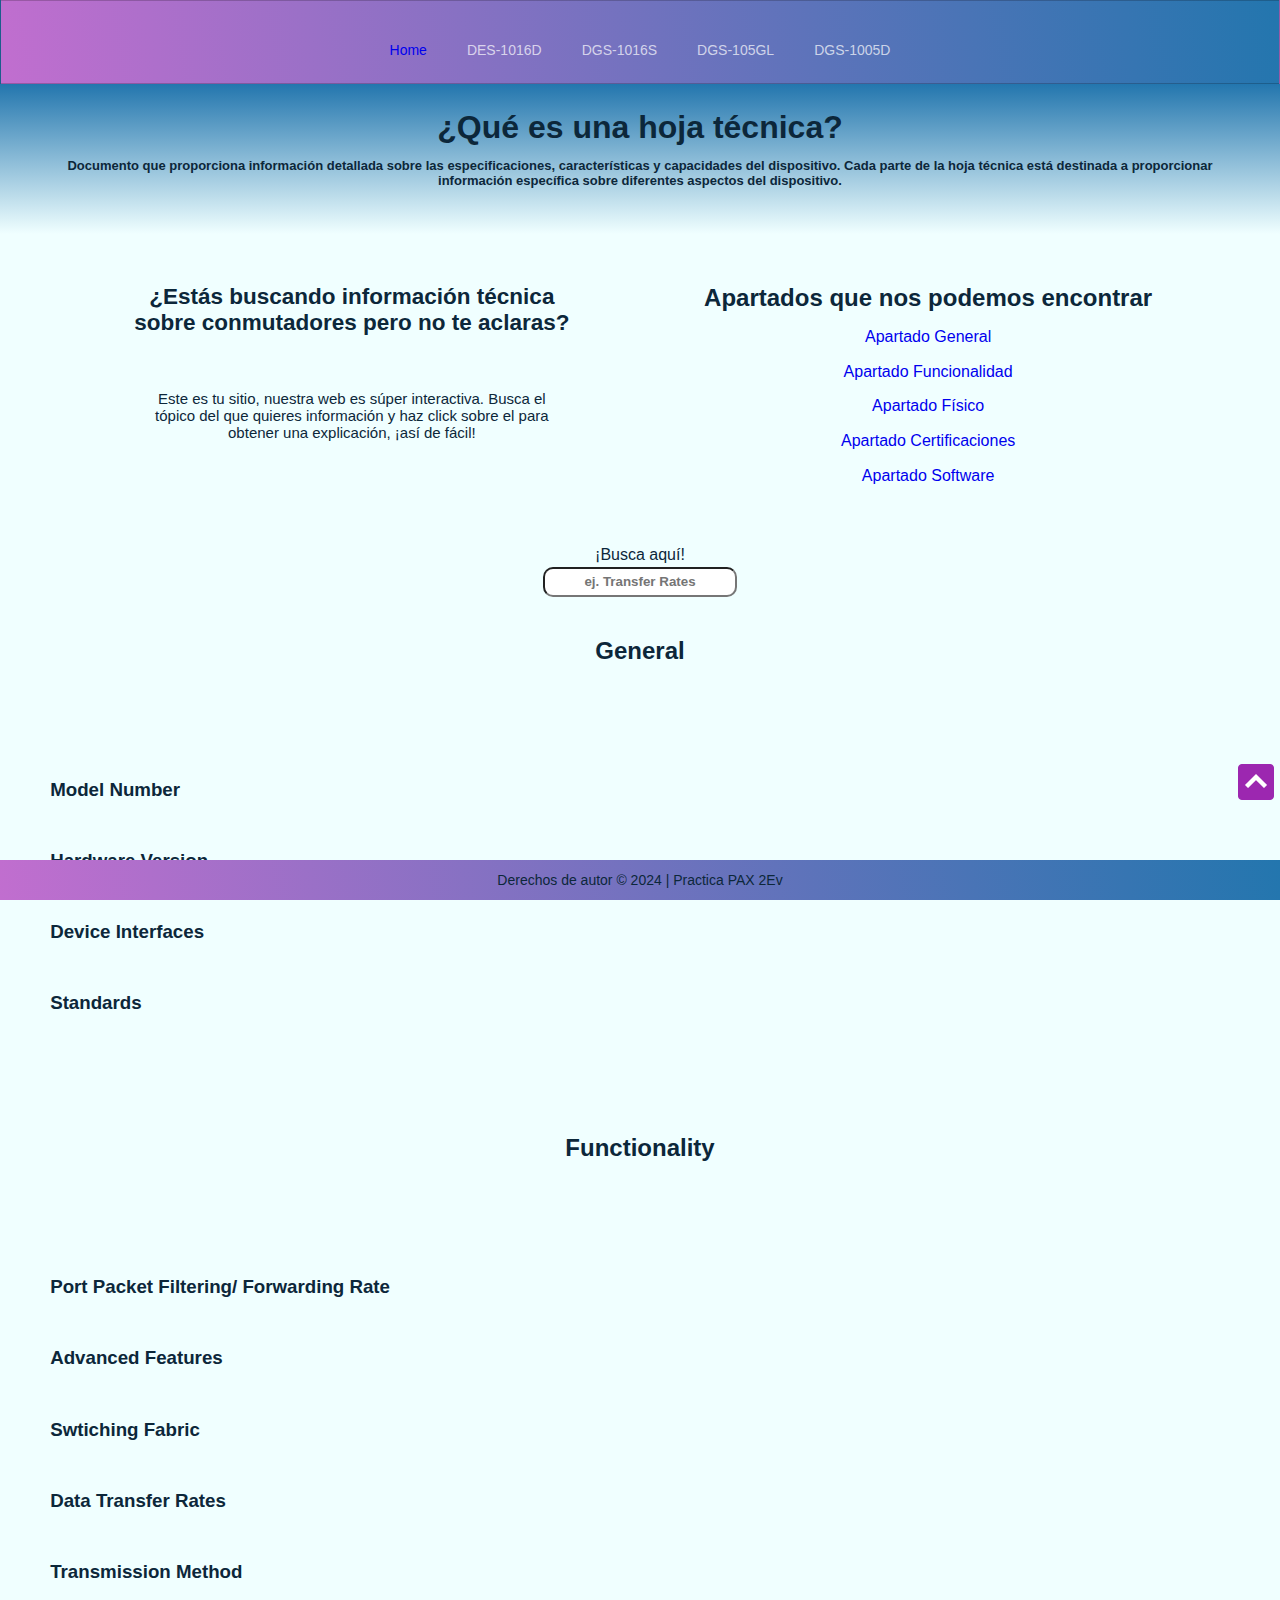
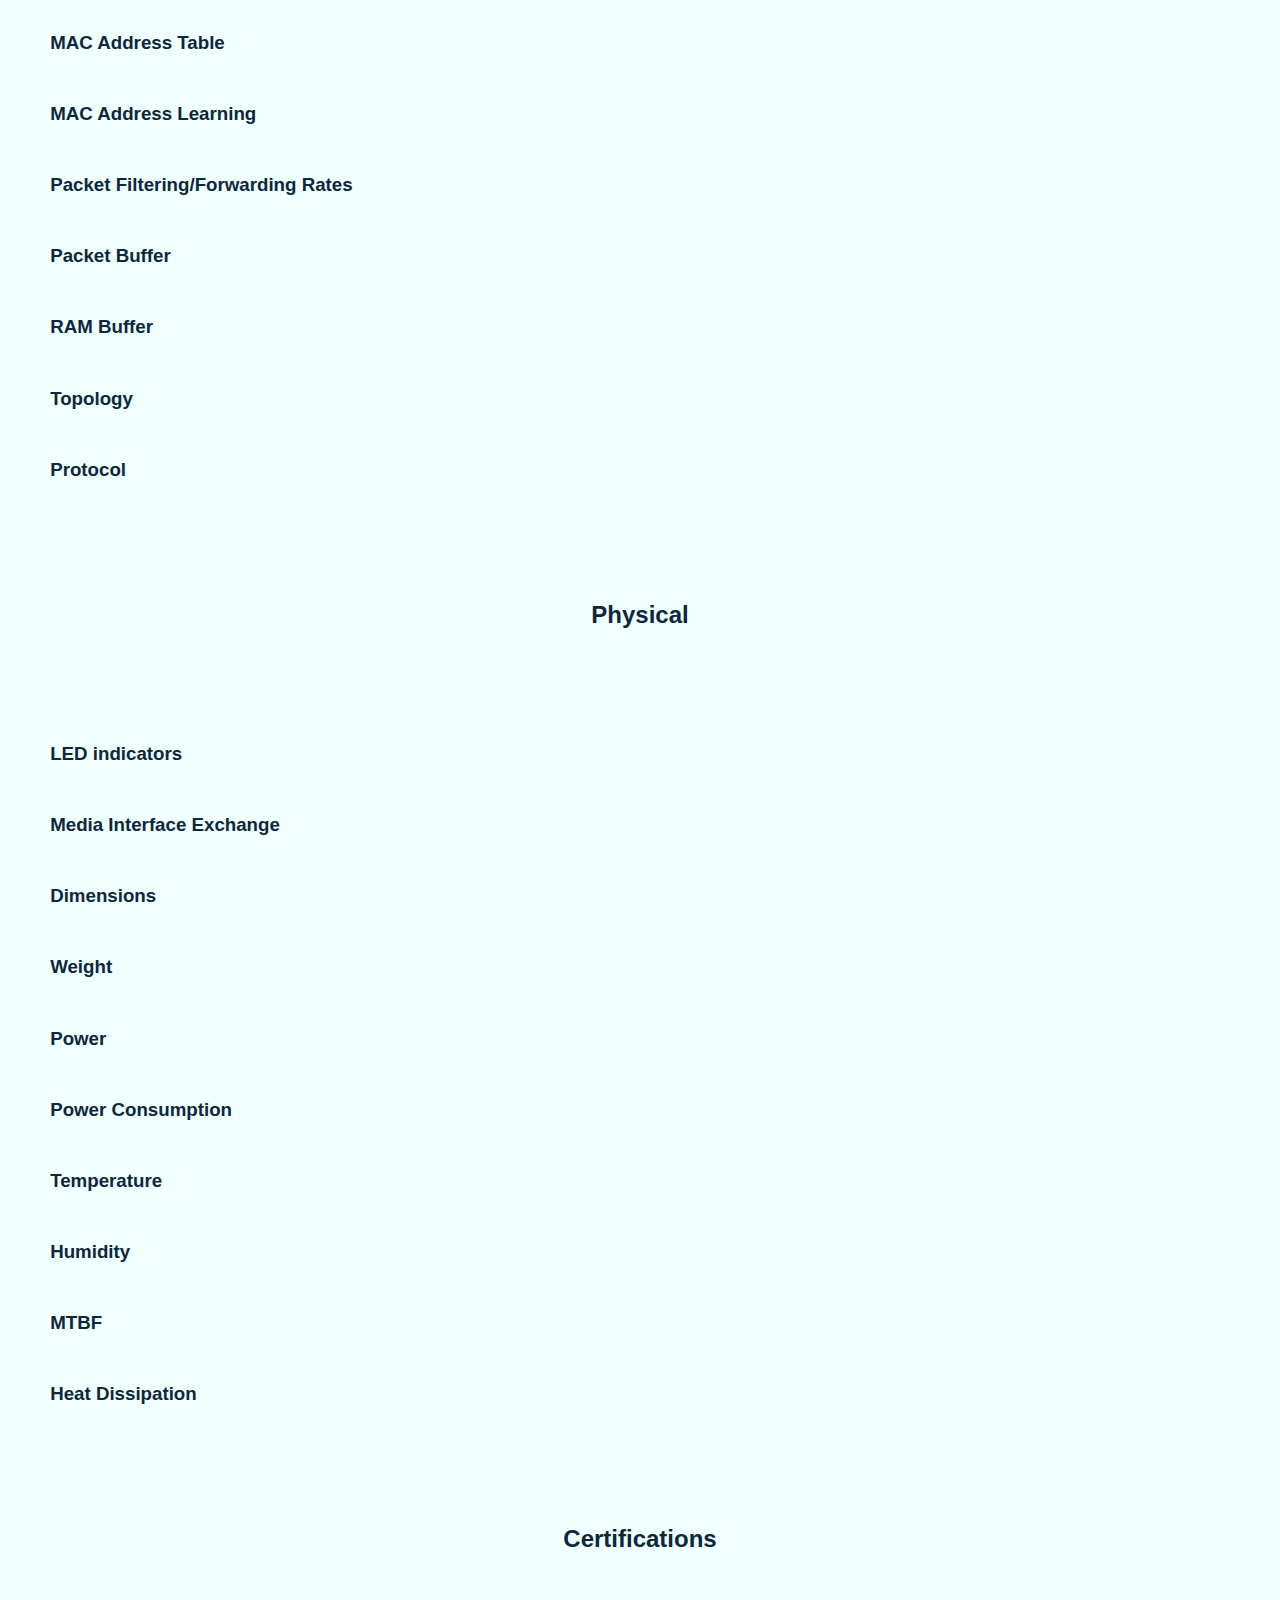
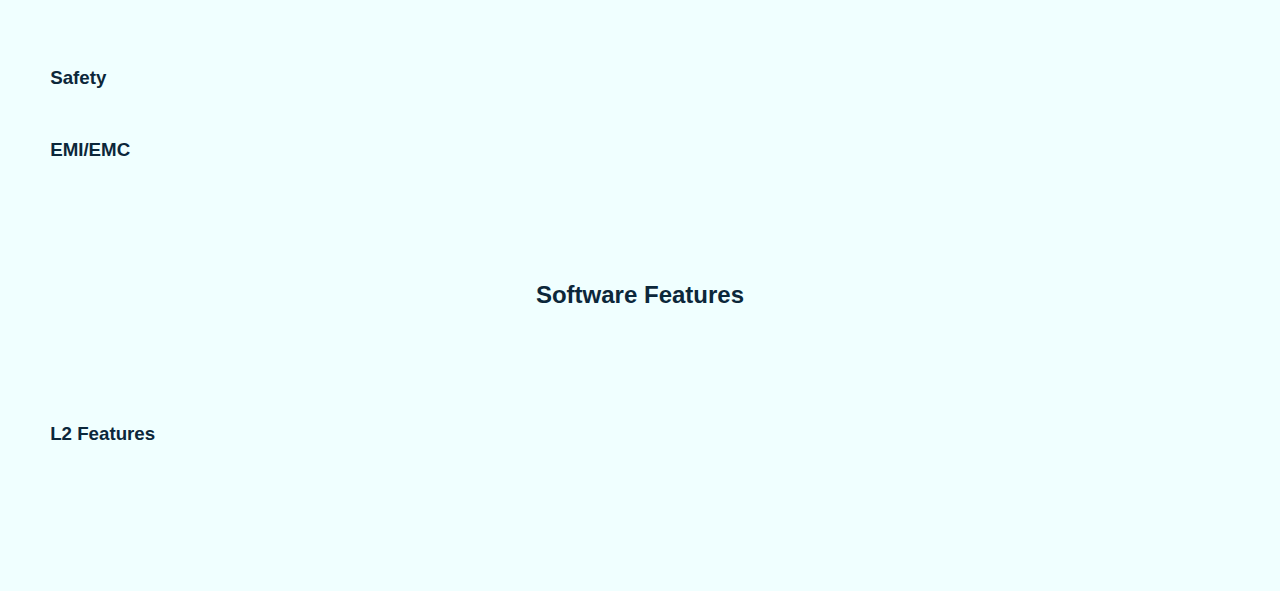
<file: index.html>
<!DOCTYPE html>
<html lang="en, es">

<head>
    <meta charset="UTF-8">
    <meta name="viewport" content="width=device-width, initial-scale=1.0">
    <meta name="author" content="Nuria Nogales">
    <meta name="description" content="Hoja Técnica Especificaciones Switches">
    <link rel="icon" type="image/x-icon" href="IMG/FAVICON/cora-mediano.png">
    <link rel="stylesheet" href="CSS/style.css">
    <link rel="stylesheet" href="https://cdnjs.cloudflare.com/ajax/libs/font-awesome/5.15.3/css/all.min.css" />
    <title>Hoja Técnica Switches</title>
</head>


<body>
    <nav class="navbar">
        <ul class="main-nav" id="js-menu">
            <li>
                <a href="index.html">Home</a>
            </li>
            <li>
                <a href="HTML/DES-1016D.html" class="nav-links">DES-1016D</a>
            </li>
            <li>
                <a href="HTML/DGS-1016S.html" class="nav-links">DGS-1016S</a>
            </li>
            <li>
                <a href="HTML/DGS-105GL.html" class="nav-links">DGS-105GL</a>
            </li>
            <li>
                <a href="HTML/DGS-1005D.html" class="nav-links">DGS-1005D</a>
            </li>
        </ul>
    </nav>

    <header>
        <h1>¿Qué es una hoja técnica?</h1>
        <h2>Documento que proporciona información detallada sobre las
            especificaciones,
            características y capacidades del dispositivo. Cada parte de la hoja técnica está destinada a proporcionar
            información específica sobre diferentes aspectos del dispositivo.
        </h2>

    </header>

    <main>
        <div id="mediaPantalla">


            <div id="informacionBasica">
                <h2> ¿Estás buscando información técnica sobre conmutadores pero no te aclaras?
                </h2>

                <p>
                </p>
                <p>
                    Este es tu sitio, nuestra web es súper interactiva. Busca el tópico
                    del que quieres información y haz click sobre el para obtener una
                    explicación, ¡así de fácil!
                </p>
            </div>
            <div id="contenedorBotones">
                <h2>Apartados que nos podemos encontrar</h2>

                <a href="#contenidoGeneral">Apartado General</a>
                <a href="#contenidoFuncionalidad">Apartado Funcionalidad</a>
                <a href="#contenidoFisico">Apartado Físico</a>
                <a href="#contenidoCertificaciones">Apartado Certificaciones</a>
                <a href="#contenidoSoftware">Apartado Software</a>
            </div>
        </div>
        <!-- filtrar resultados -->
        <div id="contenedorFiltro">
            <label for="searchInput">¡Busca aquí!</label>
            <input type="text" id="searchInput" placeholder="ej. Transfer Rates" onkeyup="filterResults()">

        </div>
        <span id="resultCount"></span>

        <div id="contenidoEspecificaciones">
            <div class="contenido" id="contenidoGeneral">
                <h2>General</h2>
                <div class="titulosh3">

                    <h3>Model Number</h3>
                    <p>
                        Un número de modelo es un identificador único asignado a cada versión de un dispositivo de
                        hardware o software en la fabricación. Este número permite distinguir una versión específica del
                        dispositivo y proporciona información sobre sus características y especificaciones.
                    </p>
                    <h3>Hardware Version</h3>
                    <p>
                        La versión de hardware de un dispositivo se refiere a la revisión específica del hardware que se
                        está utilizando. Las actualizaciones de hardware pueden incluir mejoras en el rendimiento,
                        correcciones de errores o cambios en el diseño físico.
                    </p>
                    <h3>Device Interfaces</h3>
                    <p>
                        Las interfaces de dispositivo se refieren a los puertos físicos o conexiones disponibles en el
                        dispositivo para conectar otros dispositivos. Esto puede incluir puertos Ethernet, puertos USB,
                        puertos de consola, etc.
                    </p>
                    <h3>Standards</h3>
                    <p>
                        Los estándares en el contexto de un dispositivo se refieren a las especificaciones técnicas y
                        protocolos que cumple el dispositivo. Esto puede incluir estándares como IEEE 802.3 para
                        Ethernet, IEEE 802.11 para Wi-Fi, entre otros.
                    </p>
                    <div class="crearEspacio"></div>
                </div>

            </div>

            <div class="contenido" id="contenidoFuncionalidad">
                <h2>Functionality</h2>
                <div class="titulosh3">
                    <h3>Port Packet Filtering/ Forwarding Rate</h3>
                    <p>
                        La tasa a la que el switch puede filtrar y reenviar paquetes a través de sus puertos.
                    </p>
                    <h3>Advanced Features</h3>
                    <p>
                        Características avanzadas que ofrece el switch, como VLAN, QoS, etc.
                    </p>
                    <h3>Swtiching Fabric</h3>
                    <p>
                        La capacidad de la matriz de conmutación, que determina la cantidad total de datos que el switch
                        puede procesar simultáneamente.
                    </p>
                    <h3>Data Transfer Rates</h3>
                    <p>
                        Las velocidades de transferencia de datos admitidas por el switch en cada puerto.
                    </p>
                    <h3>Transmission Method</h3>
                    <p>
                        El método de transmisión utilizado por el switch, como Ethernet, Gigabit Ethernet, etc.
                    </p>
                    <h3>MAC Address Table</h3>
                    <p>
                        La tabla que contiene las direcciones MAC de los dispositivos conectados a los puertos del
                        switch.
                    </p>
                    <h3>MAC Address Learning</h3>
                    <p>
                        Describe cómo el switch aprende y actualiza la tabla de direcciones MAC.
                    </p>
                    <h3>Packet Filtering/Forwarding Rates</h3>
                    <p>
                        Tasa a la que el switch puede filtrar y reenviar paquetes.
                    </p>
                    <h3>Packet Buffer</h3>
                    <p>
                        El tamaño del búfer utilizado para almacenar temporalmente paquetes mientras se procesan.
                    </p>
                    <h3>RAM Buffer</h3>
                    <p>
                        La cantidad de memoria RAM dedicada al almacenamiento temporal de datos de red.
                    </p>
                    <h3>Topology</h3>
                    <p>
                        La topología de red admitida por el switch, como estrella, árbol, etc.
                    </p>
                    <h3>Protocol</h3>
                    <p>
                        Los protocolos de red admitidos por el switch.
                    </p>
                    <div class="crearEspacio"></div>
                </div>

            </div>

            <div class="contenido" id="contenidoFisico">
                <h2>Physical</h2>
                <div class="titulosh3">
                    <h3>LED indicators</h3>
                    <p>
                        Los indicadores LED en el switch que proporcionan información visual sobre el estado y la
                        actividad de los puertos.
                    </p>
                    <h3>Media Interface Exchange</h3>
                    <p>
                        Describe si el switch es capaz de detectar automáticamente el tipo de medio de conexión en los
                        puertos.
                    </p>
                    <h3>Dimensions</h3>
                    <p>
                        Las dimensiones físicas del switch.
                    </p>
                    <h3>Weight</h3>
                    <p>
                        El peso del switch.
                    </p>
                    <h3>Power</h3>
                    <p>
                        La fuente de alimentación del switch, como adaptador de corriente, PoE, etc.
                    </p>
                    <h3>Power Consumption</h3>
                    <p>
                        La cantidad de energía consumida por el switch durante el funcionamiento normal.
                    </p>
                    <h3>Temperature</h3>
                    <p>
                        El rango de temperatura en el que el switch puede funcionar correctamente.
                    </p>
                    <h3>Humidity</h3>
                    <p>
                        El rango de humedad en el que el switch puede funcionar correctamente.
                    </p>
                    <h3>MTBF</h3>
                    <p>
                        Mean Time Between Failures <br>
                        El tiempo medio entre fallos del switch, una medida de confiabilidad.
                    </p>
                    <h3>Heat Dissipation</h3>
                    <p>
                        La cantidad de calor que el switch disipa durante su funcionamiento.
                    </p>
                    <div class="crearEspacio"></div>
                </div>

            </div>

            <div class="contenido" id="contenidoCertificaciones">
                <h2>Certifications</h2>
                <div class="titulosh3">
                    <h3>Safety</h3>
                    <p>
                        Certificaciones de seguridad que el switch ha obtenido.
                    </p>
                    <h3>EMI/EMC</h3>
                    <p>
                        Electromagnetic Interference/Electromagnetic Compatibility <br>
                        Certificaciones relacionadas con la interferencia electromagnética y la compatibilidad
                        electromagnética del switch.
                    </p>
                    <div class="crearEspacio"></div>
                </div>

            </div>

            <div class="contenido" id="contenidoSoftware">
                <h2>Software Features</h2>
                <div class="titulosh3">
                    <h3>L2 Features</h3>
                    <p>
                        Las características de la capa 2 admitidas por el switch, como STP, VLAN, etc.
                    </p>
                    <div class="crearEspacio"></div>
                </div>


            </div>

        </div>

    </main>
    <div id="scrollTop">
        <a href="#"><img src="../IMG/scrollTop.png" alt="scrollTop"></a>
    </div>
    <footer>
        Derechos de autor © 2024 | Practica PAX 2Ev
    </footer>
    <!-- Easter egg content -->
    <div id="easter-egg">
        <h2>Congratulations!</h2>
        <p>You found the hidden Easter egg!</p>
        <p>This website was made by Nuri</p>
    </div>
</body>
<script src="JS/script.js"></script>

</html>
</file>
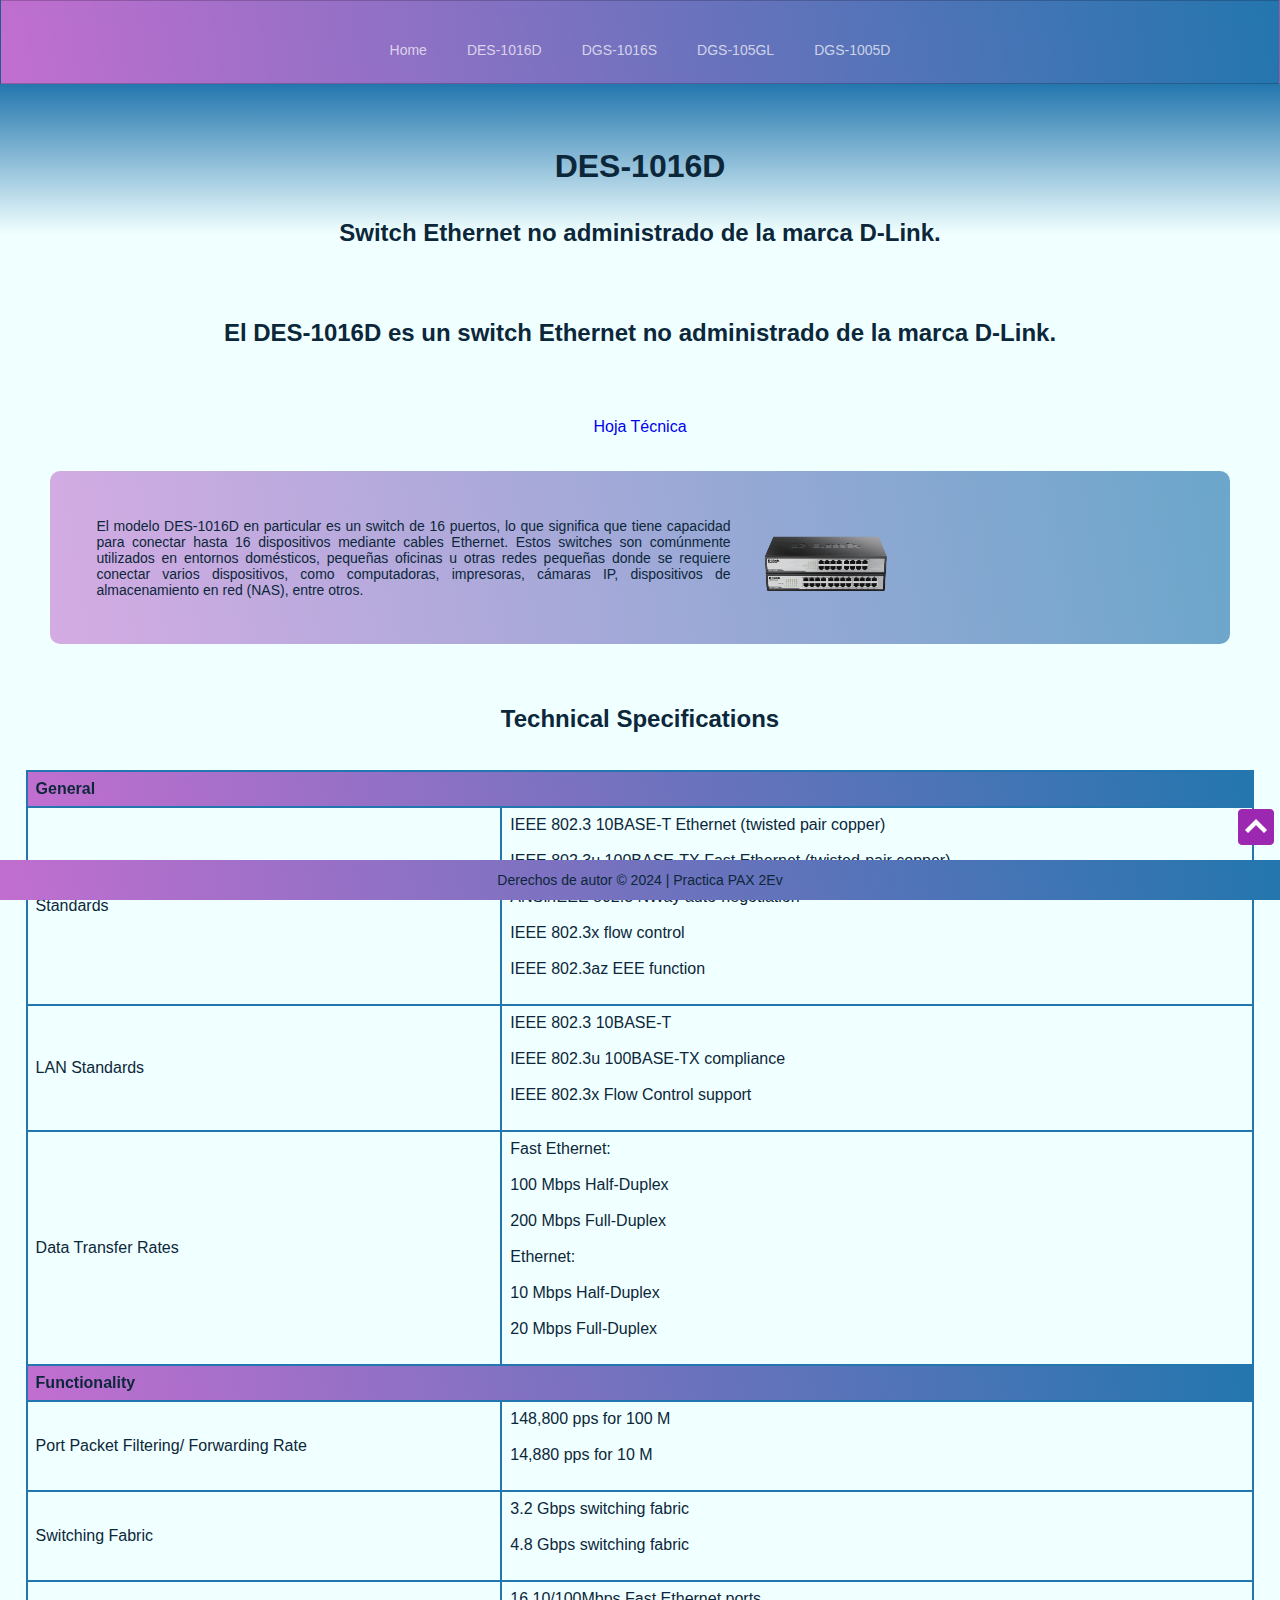
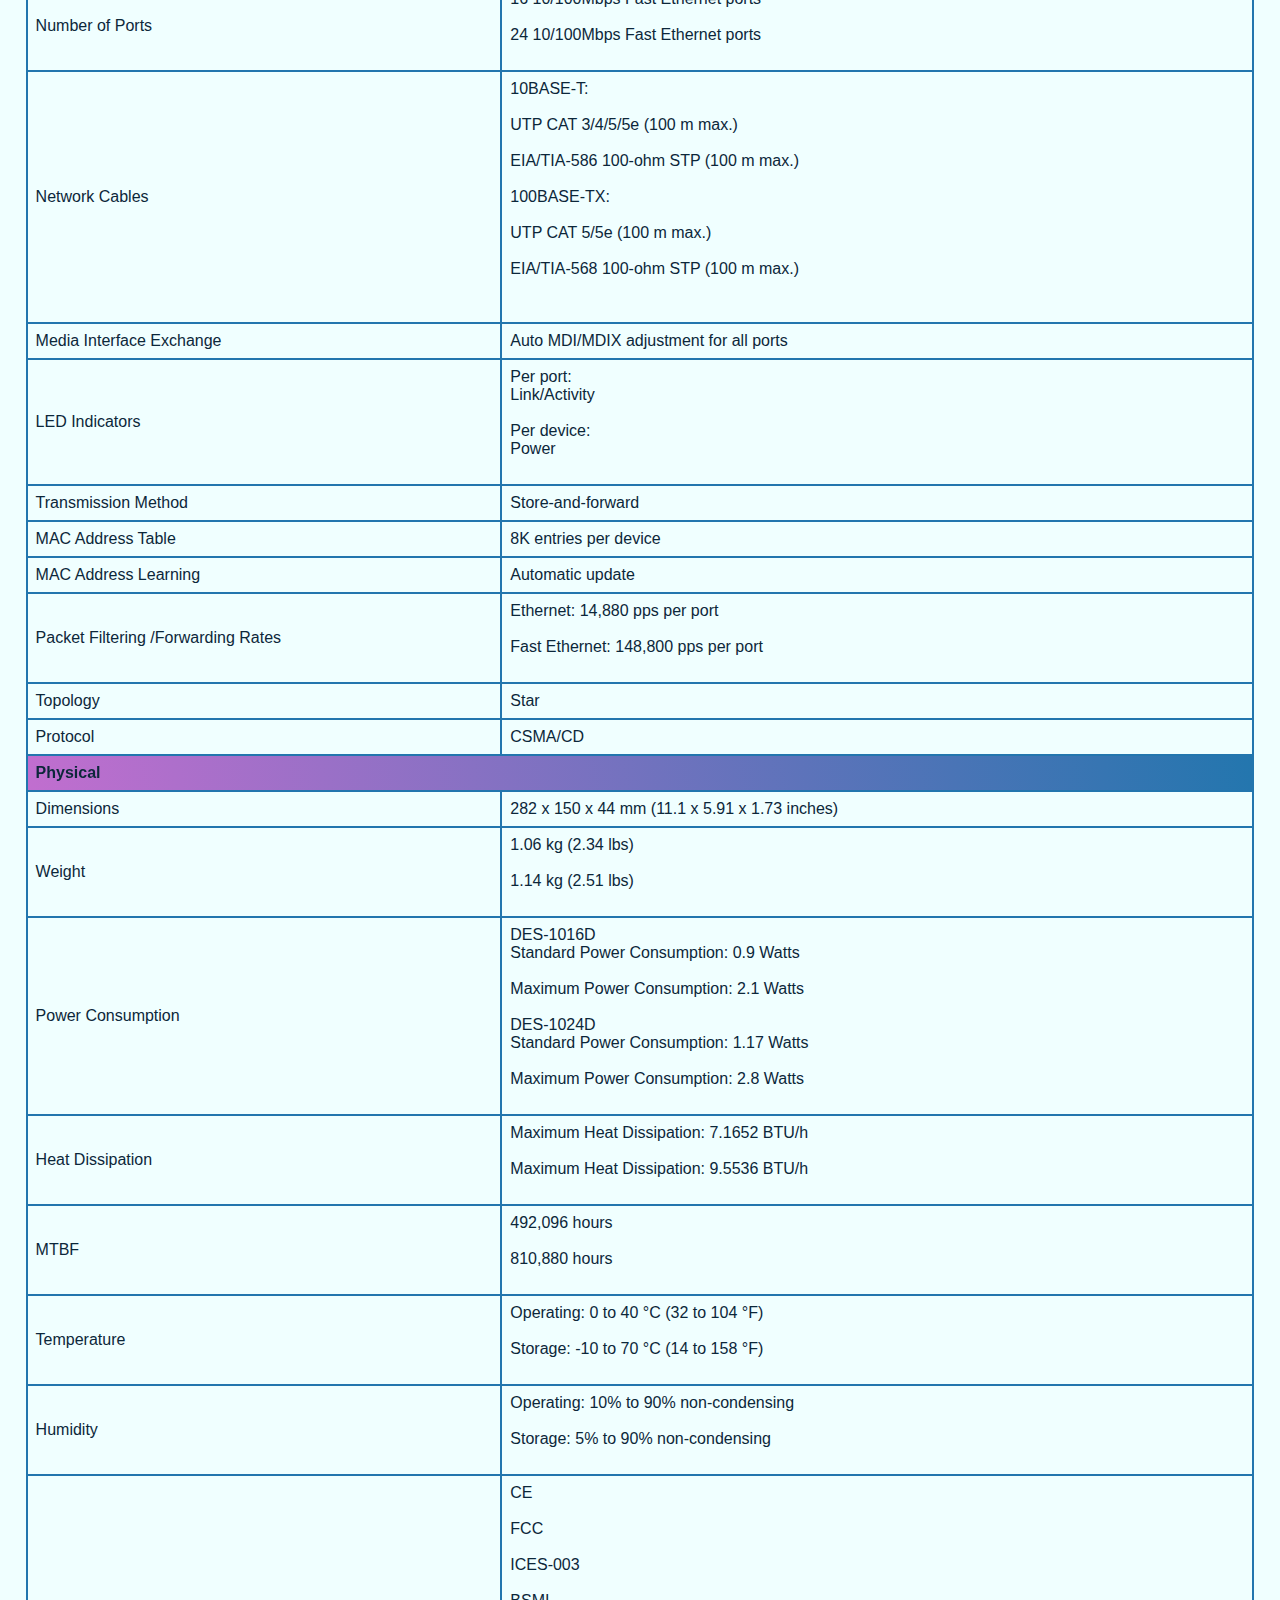
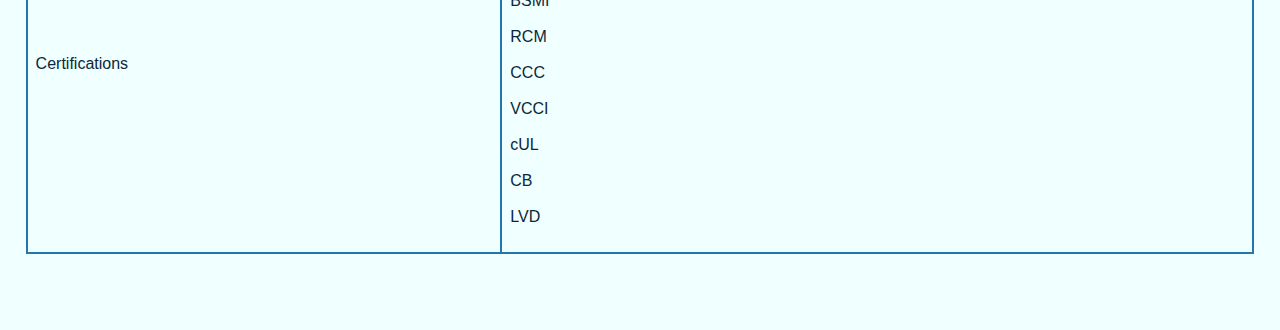
<file: HTML/DES-1016D.html>
<!DOCTYPE html>
<html lang="en, es">

<head>
    <meta charset="UTF-8">
    <meta name="viewport" content="width=device-width, initial-scale=1.0">
    <meta name="author" content="Nuria Nogales">
    <meta name="description" content="Hoja Técnica Especificaciones Switch DGS-1016D">
    <link rel="icon" type="image/x-icon" href="../IMG/FAVICON/cora-mediano.png">
    <link rel="stylesheet" href="../CSS/style-switches.css">
    <link rel="stylesheet" href="https://cdnjs.cloudflare.com/ajax/libs/font-awesome/5.15.3/css/all.min.css" />
    <title>Hoja Técnica DES-1016D</title>
</head>

<body>
    <nav class="navbar">

        <ul class="main-nav" id="js-menu">
            <li>
                <a href="../index.html" class="nav-links">Home</a>
            </li>
            <li>
                <a href="DES-1016D.html" class="nav-links">DES-1016D</a>
            </li>
            <li>
                <a href="DGS-1016S.html" class="nav-links">DGS-1016S</a>
            </li>
            <li>
                <a href="DGS-105GL.html" class="nav-links">DGS-105GL</a>
            </li>
            <li>
                <a href="DGS-1005D.html" class="nav-links">DGS-1005D</a>
            </li>
        </ul>
    </nav>
    <header>
        <h1>DES-1016D</h1>
        <h2>Switch Ethernet no administrado de la marca D-Link.</h2>
    </header>


    <main>
        <div id="defHojaTec">
            <h2>El DES-1016D es un switch Ethernet no administrado de la marca D-Link.</h2>
            <a target="_blank"
                href="https://www.dlink.com/es/es/-/media/business_products/des/des-1016d/datasheet/des_1016d_h1_des_1024d_g1_datasheet_en_eu.pdf">Hoja
                Técnica
            </a>

            <div id="popup" style="display: none;">
                <button onclick="cerrarFoto()">X</button>
                <img id="imagenAmpliada1">
            </div>
            <div id="contenedorFotoSwitch">

                <p>
                    El modelo DES-1016D en particular es un switch de 16 puertos, lo que significa que tiene capacidad
                    para
                    conectar hasta 16 dispositivos mediante cables Ethernet. Estos switches son comúnmente utilizados en
                    entornos domésticos, pequeñas oficinas u otras redes pequeñas donde se requiere conectar varios
                    dispositivos, como computadoras, impresoras, cámaras IP, dispositivos de almacenamiento en red
                    (NAS),
                    entre
                    otros.

                </p>
                <img onclick="mostrarFoto('DES-1016D');" src="../IMG/DES-1016D.png" id="fotoSwitch" alt="DES-1016D">


            </div>

        </div>

        <h2>Technical Specifications</h2>

        <table id="miTabla">
            <tr class="section">
                <th colspan="2">General</th>
            </tr>
            <tr>
                <td>Standards</td>
                <td>
                    <ul>
                        <li>IEEE 802.3 10BASE-T Ethernet (twisted pair copper)</li><br>
                        <li>IEEE 802.3u 100BASE-TX Fast Ethernet (twisted-pair copper)</li><br>
                        <li>ANSI/IEEE 802.3 NWay auto-negotiation</li><br>
                        <li>IEEE 802.3x flow control</li><br>
                        <li>IEEE 802.3az EEE function</li><br>
                    </ul>
                </td>
            </tr>
            <tr>
                <td>LAN Standards</td>
                <td>
                    <ul>
                        <li>IEEE 802.3 10BASE-T</li><br>
                        <li>IEEE 802.3u 100BASE-TX compliance</li><br>
                        <li>IEEE 802.3x Flow Control support</li><br>
                    </ul>
                </td>
            </tr>
            <tr>
                <td>Data Transfer Rates</td>
                <td>
                    <ul>
                        <li>Fast Ethernet:</li><br>

                        <li>100 Mbps Half-Duplex</li><br>
                        <li>200 Mbps Full-Duplex</li><br>

                        <li>Ethernet:</li><br>

                        <li>10 Mbps Half-Duplex</li><br>
                        <li>20 Mbps Full-Duplex</li><br>
                    </ul>
                    </ul>
                </td>
            </tr>
            <tr class="section">
                <th colspan="2">Functionality</th>
            </tr>
            <tr>
                <td>Port Packet Filtering/ Forwarding Rate</td>
                <td>
                    <ul>
                        <li>148,800 pps for 100 M</li><br>
                        <li>14,880 pps for 10 M</li><br>
                    </ul>
                </td>
            </tr>
            <tr>
                <td>Switching Fabric</td>
                <td>
                    <ul>
                        <li>3.2 Gbps switching fabric</li><br>
                        <li>4.8 Gbps switching fabric</li><br>
                    </ul>
                </td>
            </tr>
            <tr>
                <td>Number of Ports</td>
                <td>
                    <ul>
                        <li>16 10/100Mbps Fast Ethernet ports</li><br>
                        <li>24 10/100Mbps Fast Ethernet ports</li><br>
                    </ul>
                </td>
            </tr>
            <tr>
                <td>Network Cables</td>
                <td>
                    <ul>
                        <li>10BASE-T:</li><br>

                        <li>UTP CAT 3/4/5/5e (100 m max.)</li><br>
                        <li>EIA/TIA-586 100-ohm STP (100 m max.)</li><br>

                        
                        <li>100BASE-TX:</li><br>

                        <li>UTP CAT 5/5e (100 m max.)</li><br>
                        <li>EIA/TIA-568 100-ohm STP (100 m max.)</li><br>

                        </li><br>
                    </ul>
                </td>
            </tr>
            <tr>
                <td>Media Interface Exchange</td>
                <td>
                    <ul>
                        <li>Auto MDI/MDIX adjustment for all ports</li>
                    </ul>
                </td>
            </tr>
            <tr>
                <td>LED Indicators</td>
                <td>
                    <ul>
                        <li>Per port:
                            <ul>
                                <li>Link/Activity</li><br>
                            </ul>
                        </li>
                        <li>Per device:
                            <ul>
                                <li>Power</li><br>
                            </ul>
                        </li>
                    </ul>
                </td>
            </tr>
            <tr>
                <td>Transmission Method</td>
                <td>
                    <ul>
                        <li>Store-and-forward</li>
                    </ul>
                </td>
            </tr>
            <tr>
                <td>MAC Address Table</td>
                <td>
                    <ul>
                        <li>8K entries per device</li>
                    </ul>
                </td>
            </tr>
            <tr>
                <td>MAC Address Learning</td>
                <td>
                    <ul>
                        <li>Automatic update</li>
                    </ul>

                </td>
            </tr>
            <tr>
                <td>Packet Filtering /Forwarding Rates</td>
                <td>
                    <ul>
                        <li>Ethernet: 14,880 pps per port</li><br>
                        <li>Fast Ethernet: 148,800 pps per port</li><br>
                    </ul>
                </td>
            </tr>
            <tr>
                <td>Topology</td>
                <td>
                    <ul>
                        <li>Star</li>
                    </ul>
                </td>
            </tr>
            <tr>
                <td>Protocol</td>
                <td>
                    <ul>
                        <li>CSMA/CD</li>
                    </ul>
                </td>
            </tr>
            <tr class="section">
                <th colspan="2">Physical</th>
            </tr>
            <tr>
                <td>Dimensions</td>
                <td>
                    <ul>
                        <li>282 x 150 x 44 mm (11.1 x 5.91 x 1.73 inches)</li>
                    </ul>
                </td>
            </tr>
            <tr>
                <td>Weight</td>
                <td>
                    <ul>
                        <li>1.06 kg (2.34 lbs)</li><br>
                        <li>1.14 kg (2.51 lbs)</li><br>
                    </ul>
                </td>
            </tr>
            <tr>
                <td>Power Consumption</td>
                <td>
                    <ul>
                        <li>DES-1016D
                            <ul>
                                <li>Standard Power Consumption: 0.9 Watts</li><br>
                                <li>Maximum Power Consumption: 2.1 Watts</li><br>
                            </ul>
                        </li>
                        <li>DES-1024D
                            <ul>
                                <li>Standard Power Consumption: 1.17 Watts</li><br>
                                <li>Maximum Power Consumption: 2.8 Watts</li><br>
                            </ul>
                        </li>
                    </ul>
                </td>
            </tr>
            <tr>
                <td>Heat Dissipation</td>
                <td>
                    <ul>
                        <li>Maximum Heat Dissipation: 7.1652 BTU/h</li><br>
                        <li>Maximum Heat Dissipation: 9.5536 BTU/h</li><br>
                    </ul>
                </td>
            </tr>
            <tr>
                <td>MTBF</td>
                <td>
                    <ul>
                        <li>492,096 hours</li><br>
                        <li>810,880 hours</li><br>
                    </ul>
                </td>
            </tr>
            <tr>
                <td>Temperature</td>
                <td>
                    <ul>
                        <li>Operating: 0 to 40 °C (32 to 104 °F)</li><br>
                        <li>Storage: -10 to 70 °C (14 to 158 °F)</li><br>
                    </ul>
                </td>
            </tr>
            <tr>
                <td>Humidity</td>
                <td>
                    <ul>
                        <li>Operating: 10% to 90% non-condensing</li><br>
                        <li>Storage: 5% to 90% non-condensing</li><br>
                    </ul>
                </td>
            </tr>
            <tr>
                <td>Certifications</td>
                <td>
                    <ul>
                        <li>CE</li><br>
                        <li>FCC</li><br>
                        <li>ICES-003</li><br>
                        <li>BSMI</li><br>
                        <li>RCM</li><br>
                        <li>CCC</li><br>
                        <li>VCCI</li><br>
                        <li>cUL</li><br>
                        <li>CB</li><br>
                        <li>LVD</li><br>
                    </ul>
                </td>
            </tr>
        </table>
        <div id="popUpExplicacion">
            <div id="contenidoExplicacion"></div>
            <button id="cerrarPopUp">Cerrar</button>
        </div>

    </main>

    <div class="crearEspacio"></div>
    <footer>
        Derechos de autor © 2024 | Practica PAX 2Ev
    </footer>
    <div id="scrollTop">
        <a href="#"><img src="../IMG/scrollTop.png" alt="scrollTop"></a>
    </div>
    <!-- Easter egg content -->
    <div id="easter-egg">
        <h2>Congratulations!</h2>
        <p>You found the hidden Easter egg!</p>
        <p>This website was made by Nuri</p>
    </div>
    <script src="../JS/switch1.js"></script>
</body>

</html>
</file>
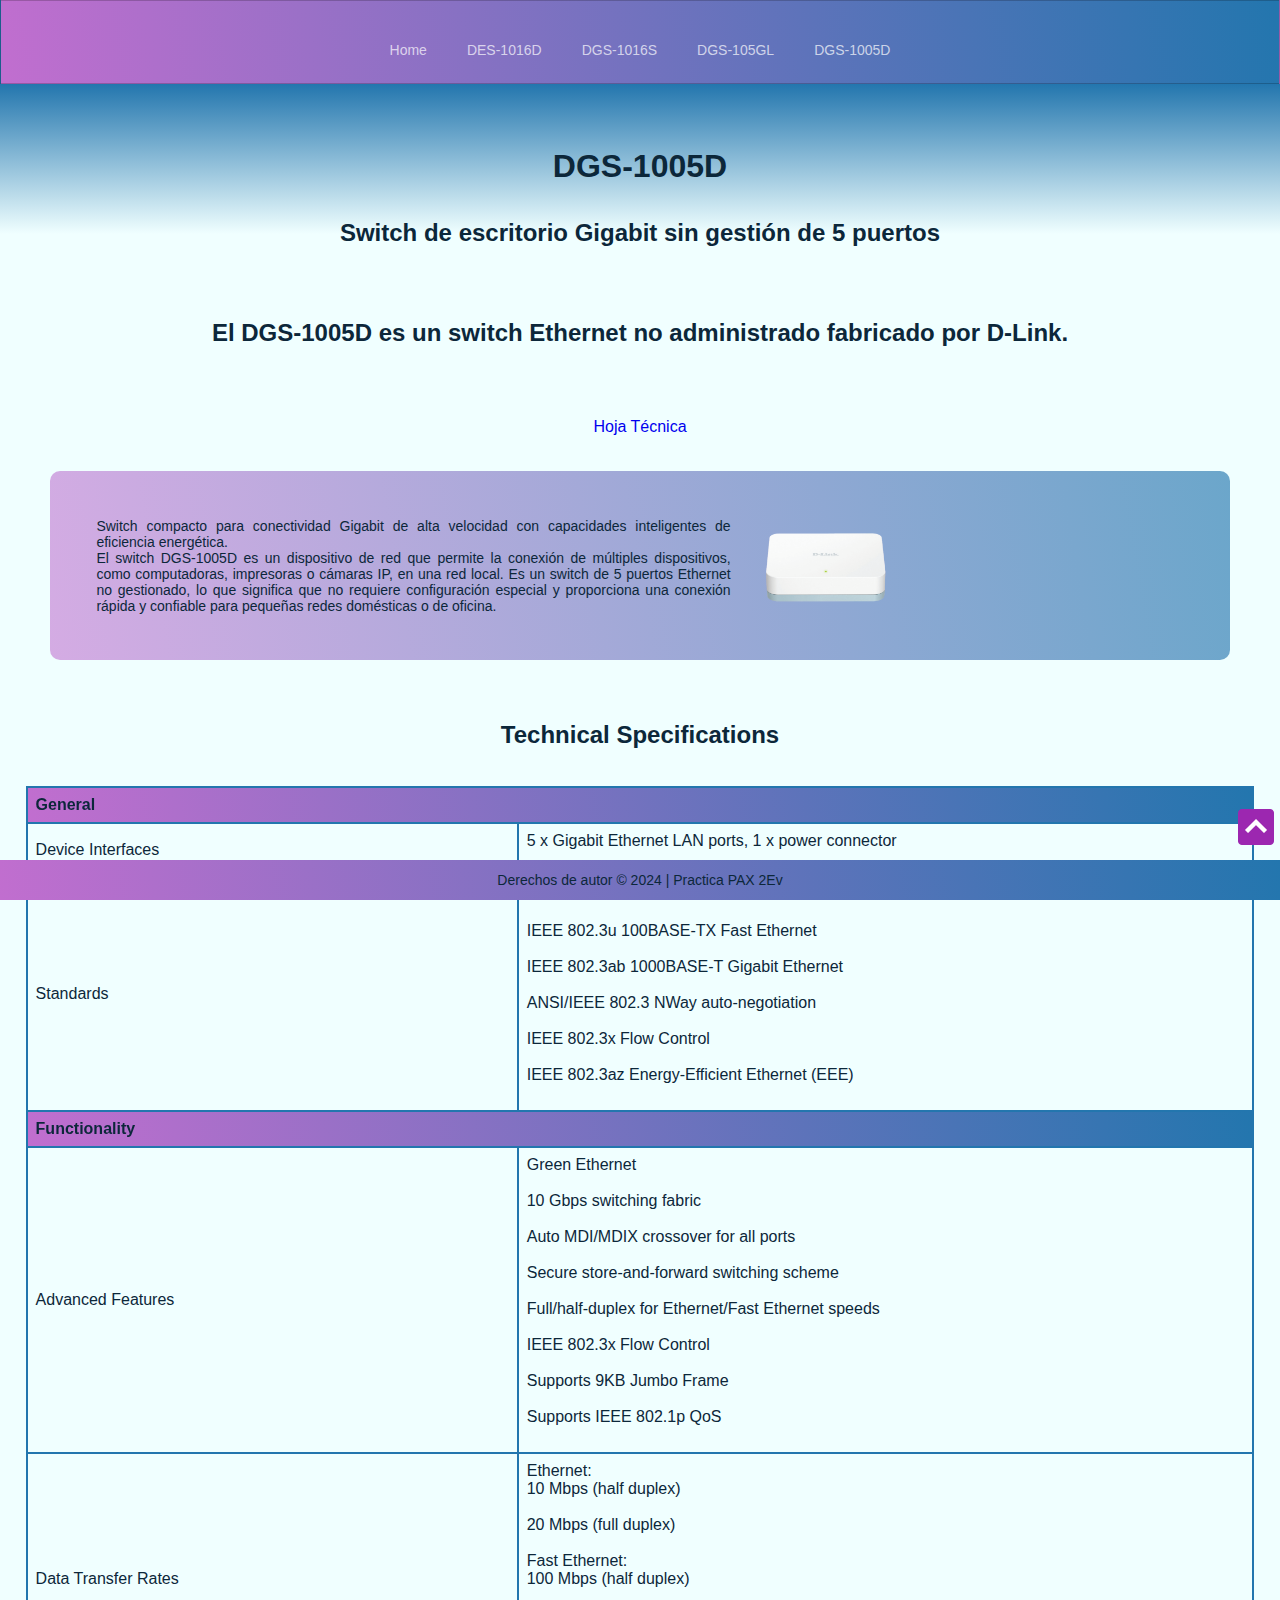
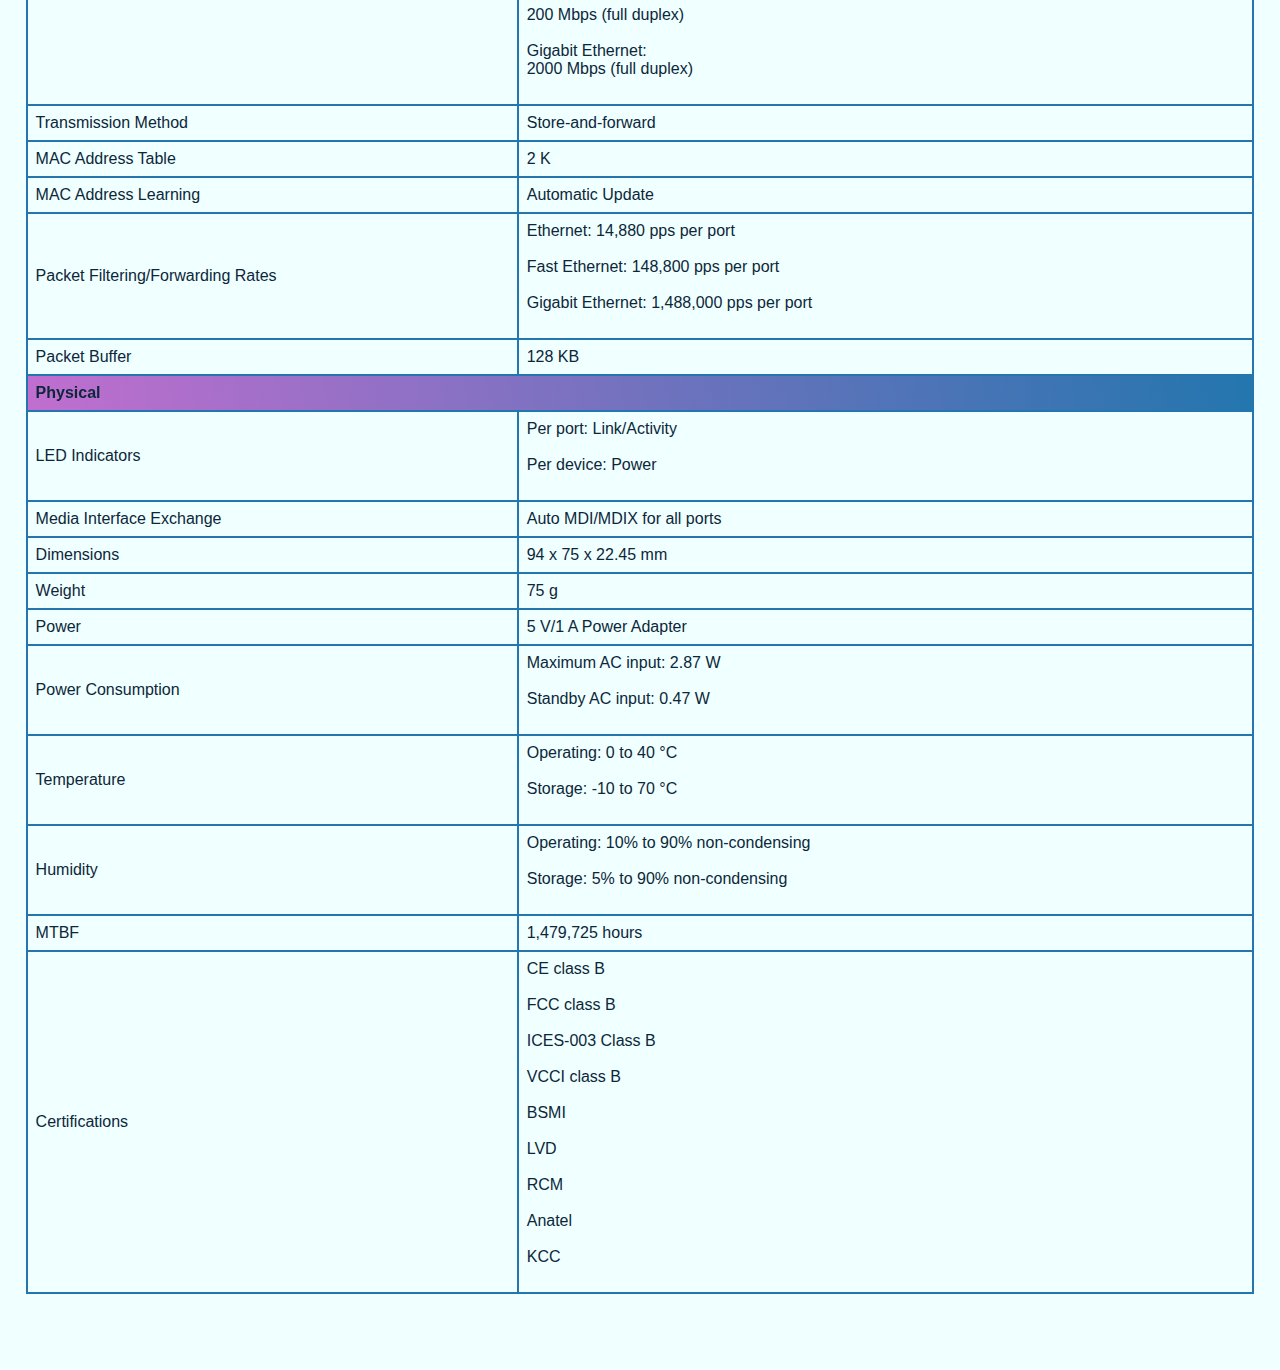
<file: HTML/DGS-1005D.html>
<!DOCTYPE html>
<html lang="en, es">

<head>
    <meta charset="UTF-8">
    <meta name="viewport" content="width=device-width, initial-scale=1.0">
    <meta name="author" content="Nuria Nogales">
    <meta name="description" content="Hoja Técnica Especificaciones Switch DGS-1005D">
    <link rel="icon" type="image/x-icon" href="../IMG/FAVICON/cora-mediano.png">
    <link rel="stylesheet" href="../CSS/style-switches.css">
    <link rel="stylesheet" href="https://cdnjs.cloudflare.com/ajax/libs/font-awesome/5.15.3/css/all.min.css" />
    <title>Hoja Técnica DGS-105GL</title>
</head>

<body>
    <nav class="navbar">

        <ul class="main-nav" id="js-menu">
            <li>
                <a href="../index.html" class="nav-links">Home</a>
            </li>
            <li>
                <a href="DES-1016D.html" class="nav-links">DES-1016D</a>
            </li>
            <li>
                <a href="DGS-1016S.html" class="nav-links">DGS-1016S</a>
            </li>
            <li>
                <a href="DGS-105GL.html" class="nav-links">DGS-105GL</a>
            </li>
            <li>
                <a href="DGS-1005D.html" class="nav-links">DGS-1005D</a>
            </li>
        </ul>
    </nav>
    <header>
        <h1>DGS-1005D</h1>
        <h2>Switch de escritorio Gigabit sin gestión de 5 puertos</h2>
    </header>


    <main>
        <div id="defHojaTec">
            <h2>El DGS-1005D es un switch Ethernet no administrado fabricado por D-Link.</h2>
            <a target="_blank"
                href="https://www.dlink.com/es/es/-/media/consumer_products/dgs/dgs-1005d/datasheet/dgs_1005d_k1_datasheet_en_eu.pdf">Hoja
                Técnica
            </a>

            <div id="popup" style="display: none;">
                <button onclick="cerrarFoto()">X</button>
                <img id="imagenAmpliada4">
            </div>
            <div id="contenedorFotoSwitch">

                <p>
                    Switch compacto para conectividad Gigabit de alta velocidad con capacidades inteligentes de
                    eficiencia energética. <br>
                    El switch DGS-1005D es un dispositivo de red que permite la conexión de múltiples dispositivos, como
                    computadoras, impresoras o cámaras IP, en una red local. Es un switch de 5 puertos Ethernet no
                    gestionado, lo que significa que no requiere configuración especial y proporciona una conexión
                    rápida y confiable para pequeñas redes domésticas o de oficina.

                </p>
                <img onclick="mostrarFoto('DGS-1005D')" src="../IMG/DGS-1005D.png" id="fotoSwitch" alt="DGS-1016S">


            </div>

        </div>

        <h2>Technical Specifications</h2>

        <table id="miTabla">
            <tr class="section">
                <th colspan="2">General</th>
            </tr>
            <tr>
                <td>Device Interfaces</td>
                <td>
                    <ul>
                        <li>5 x Gigabit Ethernet LAN ports, 1 x power connector</li><br>
                    </ul>
                </td>
            </tr>
            <tr>
                <td>Standards</td>
                <td>
                    <ul>
                        <li>IEEE 802.3 10BASE-T Ethernet</li><br>
                        <li>IEEE 802.3u 100BASE-TX Fast Ethernet</li><br>
                        <li>IEEE 802.3ab 1000BASE-T Gigabit Ethernet</li><br>
                        <li>ANSI/IEEE 802.3 NWay auto-negotiation</li><br>
                        <li>IEEE 802.3x Flow Control</li><br>
                        <li>IEEE 802.3az Energy-Efficient Ethernet (EEE)</li><br>
                    </ul>
                </td>
            </tr>
            <tr class="section">
                <th colspan="2">Functionality</th>
            </tr>
            <tr>
                <td>Advanced Features</td>
                <td>
                    <ul>
                        <li>Green Ethernet</li><br>
                        <li>10 Gbps switching fabric</li><br>
                        <li>Auto MDI/MDIX crossover for all ports</li><br>
                        <li>Secure store-and-forward switching scheme</li><br>
                        <li>Full/half-duplex for Ethernet/Fast Ethernet speeds</li><br>
                        <li>IEEE 802.3x Flow Control</li><br>
                        <li>Supports 9KB Jumbo Frame</li><br>
                        <li>Supports IEEE 802.1p QoS</li><br>
                    </ul>
                </td>
            </tr>
            <tr>
                <td>Data Transfer Rates</td>
                <td>
                    <ul>
                        <li>Ethernet:<br>
                            <ul>
                                <li>10 Mbps (half duplex)</li><br>
                                <li>20 Mbps (full duplex)</li><br>
                            </ul>
                        </li>
                        <li>Fast Ethernet:<br>
                            <ul>
                                <li>100 Mbps (half duplex)</li><br>
                                <li>200 Mbps (full duplex)</li><br>
                            </ul>
                        </li>
                        <li>Gigabit Ethernet:<br>
                            <ul>
                                <li>2000 Mbps (full duplex)</li><br>
                            </ul>
                        </li>
                    </ul>
                </td>
            </tr>
            <tr>
                <td>Transmission Method</td>
                <td>
                    <ul>
                        <li>Store-and-forward</li>
                    </ul>
                </td>
            </tr>
            <tr>
                <td>MAC Address Table</td>
                <td>
                    <ul>
                        <li>2 K</li>
                    </ul>
                </td>
            </tr>
            <tr>
                <td>MAC Address Learning</td>
                <td>
                    <ul>
                        <li>Automatic Update</li>
                    </ul>
                </td>
            </tr>
            <tr>
                <td>Packet Filtering/Forwarding Rates</td>
                <td>
                    <ul>
                        <li>Ethernet: 14,880 pps per port</li><br>
                        <li>Fast Ethernet: 148,800 pps per port</li><br>
                        <li>Gigabit Ethernet: 1,488,000 pps per port</li><br>
                    </ul>
                </td>
            </tr>
            <tr>
                <td>Packet Buffer</td>
                <td>
                    <ul>
                        <li>128 KB</li>
                    </ul>
                </td>
            </tr>
            <tr class="section">
                <th colspan="2">Physical</th>
            </tr>
            <tr>
                <td>LED Indicators</td>
                <td>
                    <ul>
                        <li>Per port: Link/Activity</li><br>
                        <li>Per device: Power</li><br>

                    </ul>
                </td>
            </tr>
            <tr>
                <td>Media Interface Exchange</td>
                <td>
                    <ul>
                        <li>Auto MDI/MDIX for all ports</li>
                    </ul>
                </td>
            </tr>
            <tr>
                <td>Dimensions</td>
                <td>

                    <ul>
                        <li>94 x 75 x 22.45 mm</li>
                    </ul>
                </td>
            </tr>
            <tr>
                <td>Weight</td>
                <td>

                    <ul>
                        <li>75 g</li>
                    </ul>
                </td>
            </tr>
            <tr>
                <td>Power</td>
                <td>
                    <ul>
                        <li>5 V/1 A Power Adapter</li>
                    </ul>

                </td>
            </tr>
            <tr>
                <td>Power Consumption</td>
                <td>
                    <ul>
                        <li>Maximum AC input: 2.87 W</li><br>
                        <li>Standby AC input: 0.47 W</li><br>
                    </ul>
                </td>
            </tr>
            <tr>
                <td>Temperature</td>
                <td>

                    <ul>
                        <li>Operating: 0 to 40 °C</li><br>
                        <li>Storage: -10 to 70 °C</li><br>
                    </ul>
                </td>
            </tr>
            <tr>
                <td>Humidity</td>
                <td>
                    <ul>
                        <li>Operating: 10% to 90% non-condensing</li><br>
                        <li>Storage: 5% to 90% non-condensing</li><br>
                    </ul>
                </td>
            </tr>
            <tr>
                <td>MTBF</td>
                <td>
                    <ul>
                        <li>1,479,725 hours</li>
                    </ul>
                </td>
            </tr>
            <tr>
                <td>Certifications</td>
                <td>
                    <ul>
                        <li>CE class B</li><br>
                        <li>FCC class B</li><br>
                        <li>ICES-003 Class B</li><br>
                        <li>VCCI class B</li><br>
                        <li>BSMI</li><br>
                        <li>LVD</li><br>
                        <li>RCM</li><br>
                        <li>Anatel</li><br>
                        <li>KCC</li><br>
                    </ul>
                </td>
            </tr>
        </table>

        <div id="popUpExplicacion">
            <div id="nombreExplicacion"></div>
            <div id="contenidoExplicacion"></div>
        </div>

    </main>
    <div class="crearEspacio"></div>
    <footer>
        Derechos de autor © 2024 | Practica PAX 2Ev
    </footer>
    <div id="scrollTop">
        <a href="#"><img src="../IMG/scrollTop.png" alt="scrollTop"></a>
    </div>
    <!-- Easter egg content -->
    <div id="easter-egg">
        <h2>Congratulations!</h2>
        <p>You found the hidden Easter egg!</p>
        <p>This website was made by Nuri</p>
    </div>
    <script src="../JS/switch1.js"></script>
</body>

</html>
</file>
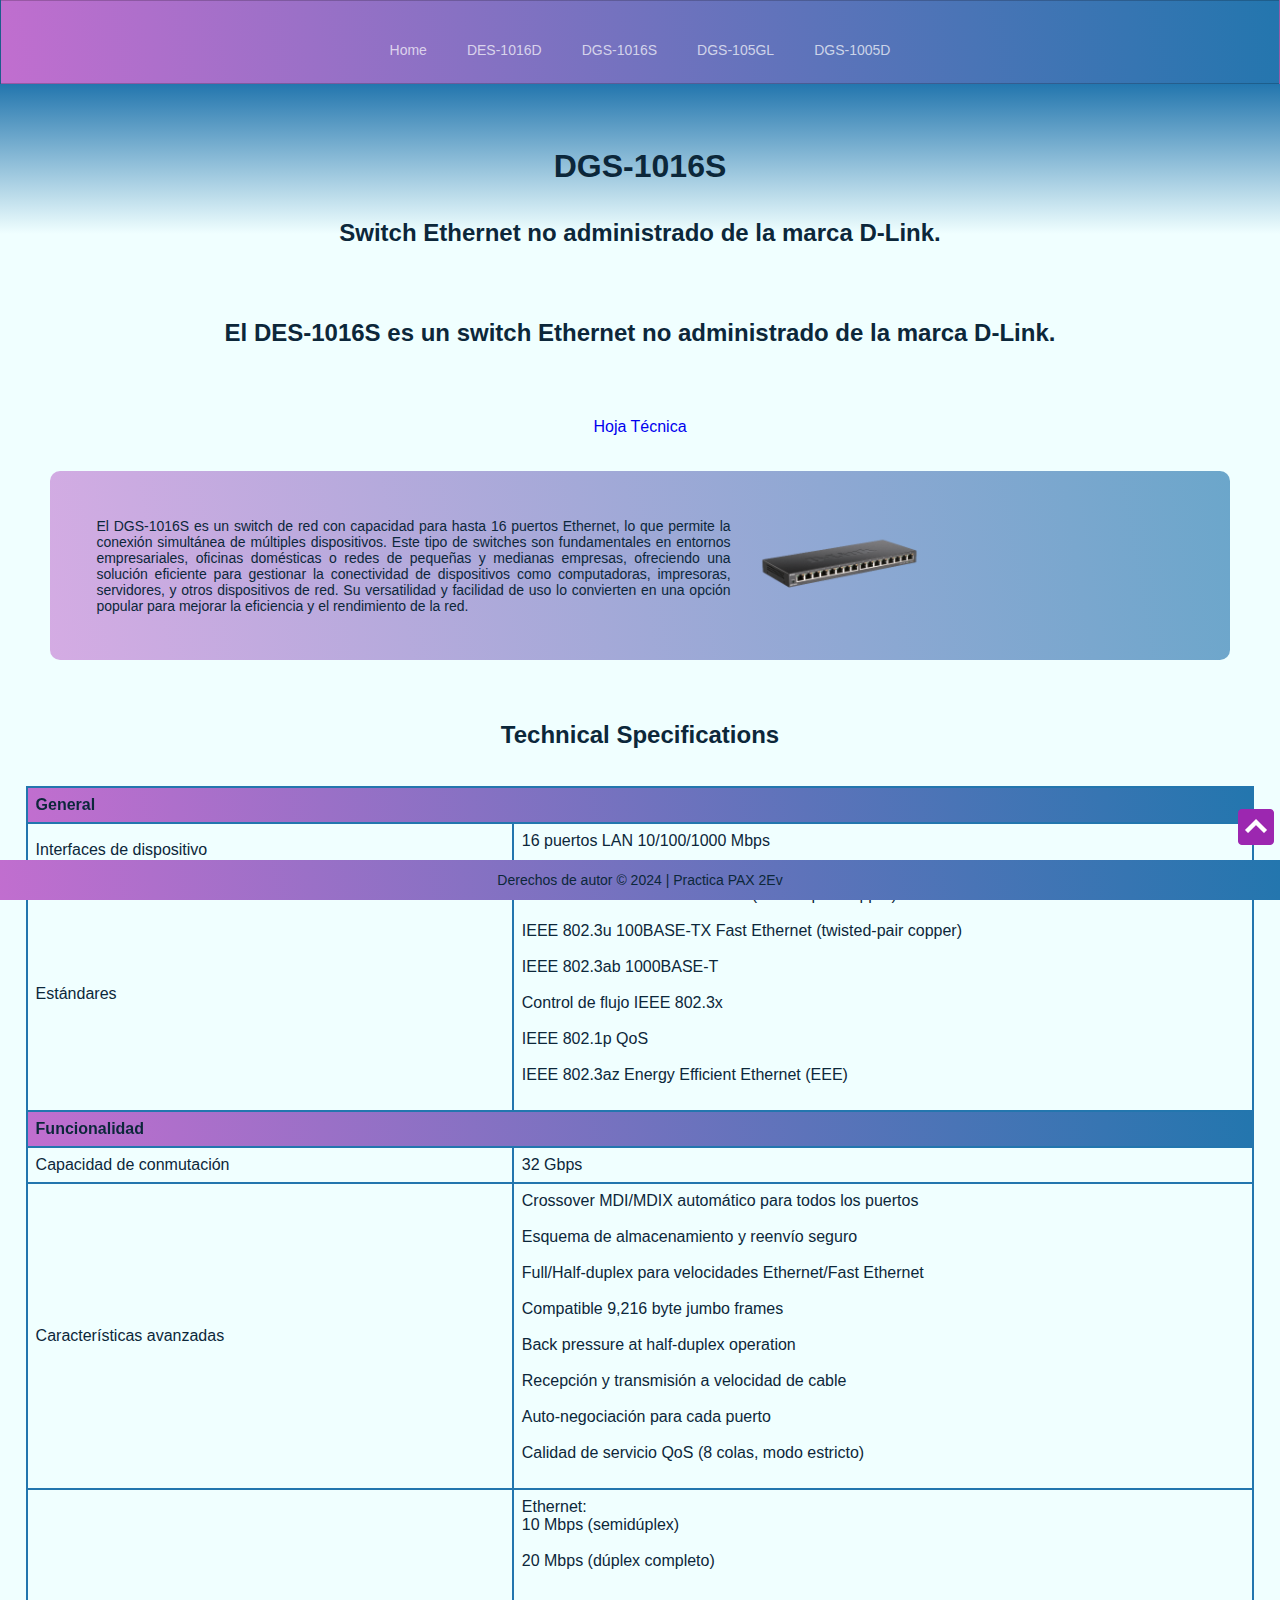
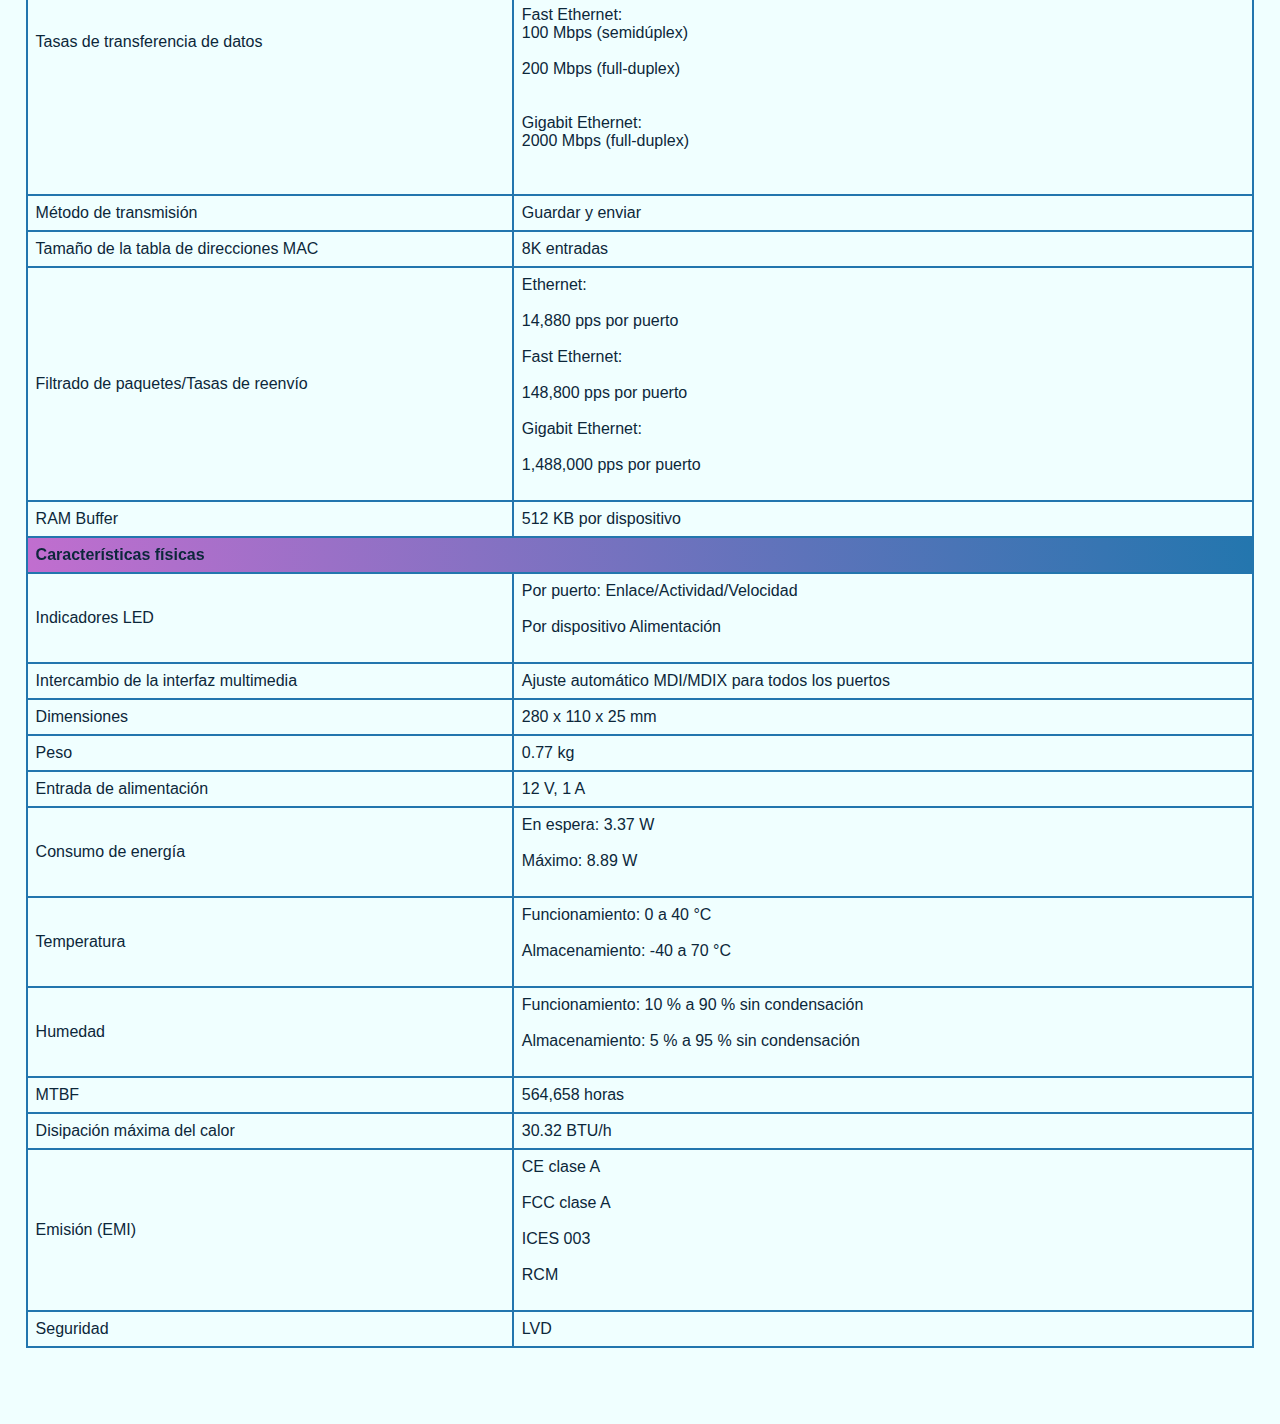
<file: HTML/DGS-1016S.html>
<!DOCTYPE html>
<html lang="en, es">

<head>
    <meta charset="UTF-8">
    <meta name="viewport" content="width=device-width, initial-scale=1.0">
    <meta name="author" content="Nuria Nogales">
    <meta name="description" content="Hoja Técnica Especificaciones Switch DGS-1016S">
    <link rel="icon" type="image/x-icon" href="../IMG/FAVICON/cora-mediano.png">
    <link rel="stylesheet" href="../CSS/style-switches.css">
    <link rel="stylesheet" href="https://cdnjs.cloudflare.com/ajax/libs/font-awesome/5.15.3/css/all.min.css" />
    <title>Hoja Técnica DGS-1016S</title>
</head>

<body>
    <nav class="navbar">

        <ul class="main-nav" id="js-menu">
            <li>
                <a href="../index.html" class="nav-links">Home</a>
            </li><br>
            <li>
                <a href="DES-1016D.html" class="nav-links">DES-1016D</a>
            </li><br>
            <li>
                <a href="DGS-1016S.html" class="nav-links">DGS-1016S</a>
            </li><br>
            <li>
                <a href="DGS-105GL.html" class="nav-links">DGS-105GL</a>
            </li><br>
            <li>
                <a href="DGS-1005D.html" class="nav-links">DGS-1005D</a>
            </li><br>
        </ul>
    </nav>
    <header>
        <h1>DGS-1016S</h1>
        <h2>Switch Ethernet no administrado de la marca D-Link.</h2>
    </header>


    <main>
        <div id="defHojaTec">
            <h2>El DES-1016S es un switch Ethernet no administrado de la marca D-Link.</h2>
            <a target="_blank"
                href="https://www.dlink.com/es/es/-/media/business_products/dgs/dgs-1016s/datasheet/dgs_1016s_datasheet_es.pdf">Hoja
                Técnica
            </a>

            <div id="popup" style="display: none;">
                <button onclick="cerrarFoto()">X</button>
                <img id="imagenAmpliada2">
            </div>
            <div id="contenedorFotoSwitch">

                <p>
                    El DGS-1016S es un switch de red con capacidad para hasta 16 puertos Ethernet, lo que permite la
                    conexión simultánea de múltiples dispositivos. Este tipo de switches son fundamentales en entornos
                    empresariales, oficinas domésticas o redes de pequeñas y medianas empresas, ofreciendo una solución
                    eficiente para gestionar la conectividad de dispositivos como computadoras, impresoras, servidores,
                    y otros dispositivos de red. Su versatilidad y facilidad de uso lo convierten en una opción popular
                    para mejorar la eficiencia y el rendimiento de la red.

                </p>
                <img onclick="mostrarFoto('DGS-1016S')" src="../IMG/DGS-1016S.png" id="fotoSwitch" alt="DGS-1016S">


            </div>

        </div>

        <h2>Technical Specifications</h2>

        <table id="miTabla">
            <tr class="section">
                <th colspan="2">General</th>
            </tr>
            <tr>
                <td>Interfaces de dispositivo</td>
                <td>
                    <ul>
                        <li>16 puertos LAN 10/100/1000 Mbps</li><br>
                    </ul>
                </td>
            </tr>
            <tr>
                <td>Estándares</td>
                <td>
                    <ul>
                        <li>IEEE 802.3 10BASE-T Ethernet (twisted pair copper)</li><br>
                        <li>IEEE 802.3u 100BASE-TX Fast Ethernet (twisted-pair copper)</li><br>
                        <li>IEEE 802.3ab 1000BASE-T</li><br>
                        <li>Control de flujo IEEE 802.3x</li><br>
                        <li>IEEE 802.1p QoS</li><br>
                        <li>IEEE 802.3az Energy Efficient Ethernet (EEE)</li><br>
                    </ul>
                </td>
            </tr>
            <tr class="section">
                <th colspan="2">Funcionalidad</th>
            </tr>
            <tr>
                <td>Capacidad de conmutación</td>
                <td>
                    <ul>
                        <li>32 Gbps</li>
                    </ul>
                    </td>
            </tr>
            <tr>
                <td>Características avanzadas</td>
                <td>
                    <ul>
                        <li>Crossover MDI/MDIX automático para todos los puertos</li><br>
                        <li>Esquema de almacenamiento y reenvío seguro</li><br>
                        <li>Full/Half-duplex para velocidades Ethernet/Fast Ethernet</li><br>
                        <li>Compatible 9,216 byte jumbo frames</li><br>
                        <li>Back pressure at half-duplex operation</li><br>
                        <li>Recepción y transmisión a velocidad de cable</li><br>
                        <li>Auto-negociación para cada puerto</li><br>
                        <li>Calidad de servicio QoS (8 colas, modo estricto)</li><br>
                    </ul>
                </td>
            </tr>
            <tr>
                <td>Tasas de transferencia de datos</td>
                <td>
                    <ul>
                        <li>Ethernet:
                            <ul>
                                <li>10 Mbps (semidúplex)</li><br>
                                <li>20 Mbps (dúplex completo)</li><br>
                            </ul>
                        </li><br>
                        <li>Fast Ethernet:
                            <ul>
                                <li>100 Mbps (semidúplex)</li><br>
                                <li>200 Mbps (full-duplex)</li><br>
                            </ul>
                        </li><br>
                        <li>Gigabit Ethernet:
                            <ul>
                                <li>2000 Mbps (full-duplex)</li><br>
                            </ul>
                        </li><br>
                    </ul>
                </td>
            </tr>
            <tr>
                <td>Método de transmisión</td>
                <td>
                    <ul>
                        <li>Guardar y enviar</li>
                    </ul>
                </td>
            </tr>
            <tr>
                <td>Tamaño de la tabla de direcciones MAC</td>
                <td>
                    <ul>
                        <li>8K entradas</li>
                    </ul>
                </td>
            </tr>
            <tr>
                <td>Filtrado de paquetes/Tasas de reenvío</td>
                <td>
                    <ul>
                        <li>Ethernet:</li><br>
                        <li>14,880 pps por puerto</li><br>
                        <li>Fast Ethernet:</li><br>
                        <li>148,800 pps por puerto</li><br>
                        <li>Gigabit Ethernet:</li><br>
                        <li>1,488,000 pps por puerto</li><br>
                    </ul>
                </td>
            </tr>
            <tr>
                <td>RAM Buffer</td>
                <td>
                    <ul>
                        <li>512 KB por dispositivo</li>
                    </ul>
                </td>
            </tr>
            <tr class="section">
                <th colspan="2">Características físicas</th>
            </tr>
            <tr>
                <td>Indicadores LED</td>
                <td>
                    <ul>
                        <li>Por puerto: Enlace/Actividad/Velocidad</li><br>
                        <li>Por dispositivo Alimentación</li><br>
                    </ul>
                </td>
            </tr>
            <tr>
                <td>Intercambio de la interfaz multimedia</td>
                <td>
                    <ul>
                        <li>Ajuste automático MDI/MDIX para todos los puertos</li>
                    </ul>
                </td>
            </tr>
            <tr>
                <td>Dimensiones</td>
                <td>
                    <ul>
                        <li>280 x 110 x 25 mm</li>
                    </ul>
                </td>
            </tr>
            <tr>
                <td>Peso</td>
                <td>
                    <ul>
                        <li>0.77 kg</li>
                    </ul>
                </td>
            </tr>
            <tr>
                <td>Entrada de alimentación</td>
                <td>
                    <ul>
                        <li>12 V, 1 A</li>
                    </ul>
                </td>
            </tr>
            <tr>
                <td>Consumo de energía</td>
                <td>
                    <ul>
                        <li>En espera: 3.37 W</li><br>
                        <li>Máximo: 8.89 W</li><br>
                    </ul>
                </td>
            </tr>
            <tr>
                <td>Temperatura</td>
                <td>
                    <ul>
                        <li>Funcionamiento: 0 a 40 °C</li><br>
                        <li>Almacenamiento: -40 a 70 °C</li><br>
                    </ul>
                </td>
            </tr>
            <tr>
                <td>Humedad</td>
                <td>
                    <ul>
                        <li>Funcionamiento: 10 % a 90 % sin condensación</li><br>
                        <li>Almacenamiento: 5 % a 95 % sin condensación</li><br>
                    </ul>
                </td>
            </tr>
            <tr>
                <td>MTBF</td>
                <td>
                    <ul>
                        <li>564,658 horas</li>
                    </ul>
                </td>
            </tr>
            <tr>
                <td>Disipación máxima del calor</td>
                <td>
                    <ul>
                        <li>30.32 BTU/h</li>
                    </ul>
                </td>
            </tr>
            <tr>
                <td>Emisión (EMI)</td>
                <td>
                    <ul>
                        <li>CE clase A</li><br>
                        <li>FCC clase A</li><br>
                        <li>ICES 003</li><br>
                        <li>RCM</li><br>
                    </ul>
                </td>
            </tr>
            <tr>
                <td>Seguridad</td>
                <td>
                    <ul>
                        <li>LVD</li>
                    </ul>
                </td>
            </tr>
        </table>

        <div id="popUpExplicacion">
            <div id="nombreExplicacion"></div>
            <div id="contenidoExplicacion"></div>
        </div>

    </main>
    <div class="crearEspacio"></div>
    <footer>
        Derechos de autor © 2024 | Practica PAX 2Ev
    </footer>
    <div id="scrollTop">
        <a href="#"><img src="../IMG/scrollTop.png" alt="scrollTop"></a>
    </div>
    <!-- Easter egg content -->
    <div id="easter-egg">
        <h2>Congratulations!</h2>
        <p>You found the hidden Easter egg!</p>
        <p>This website was made by Nuri</p>
    </div>
    <script src="../JS/switch1.js"></script>
</body>

</html>
</file>
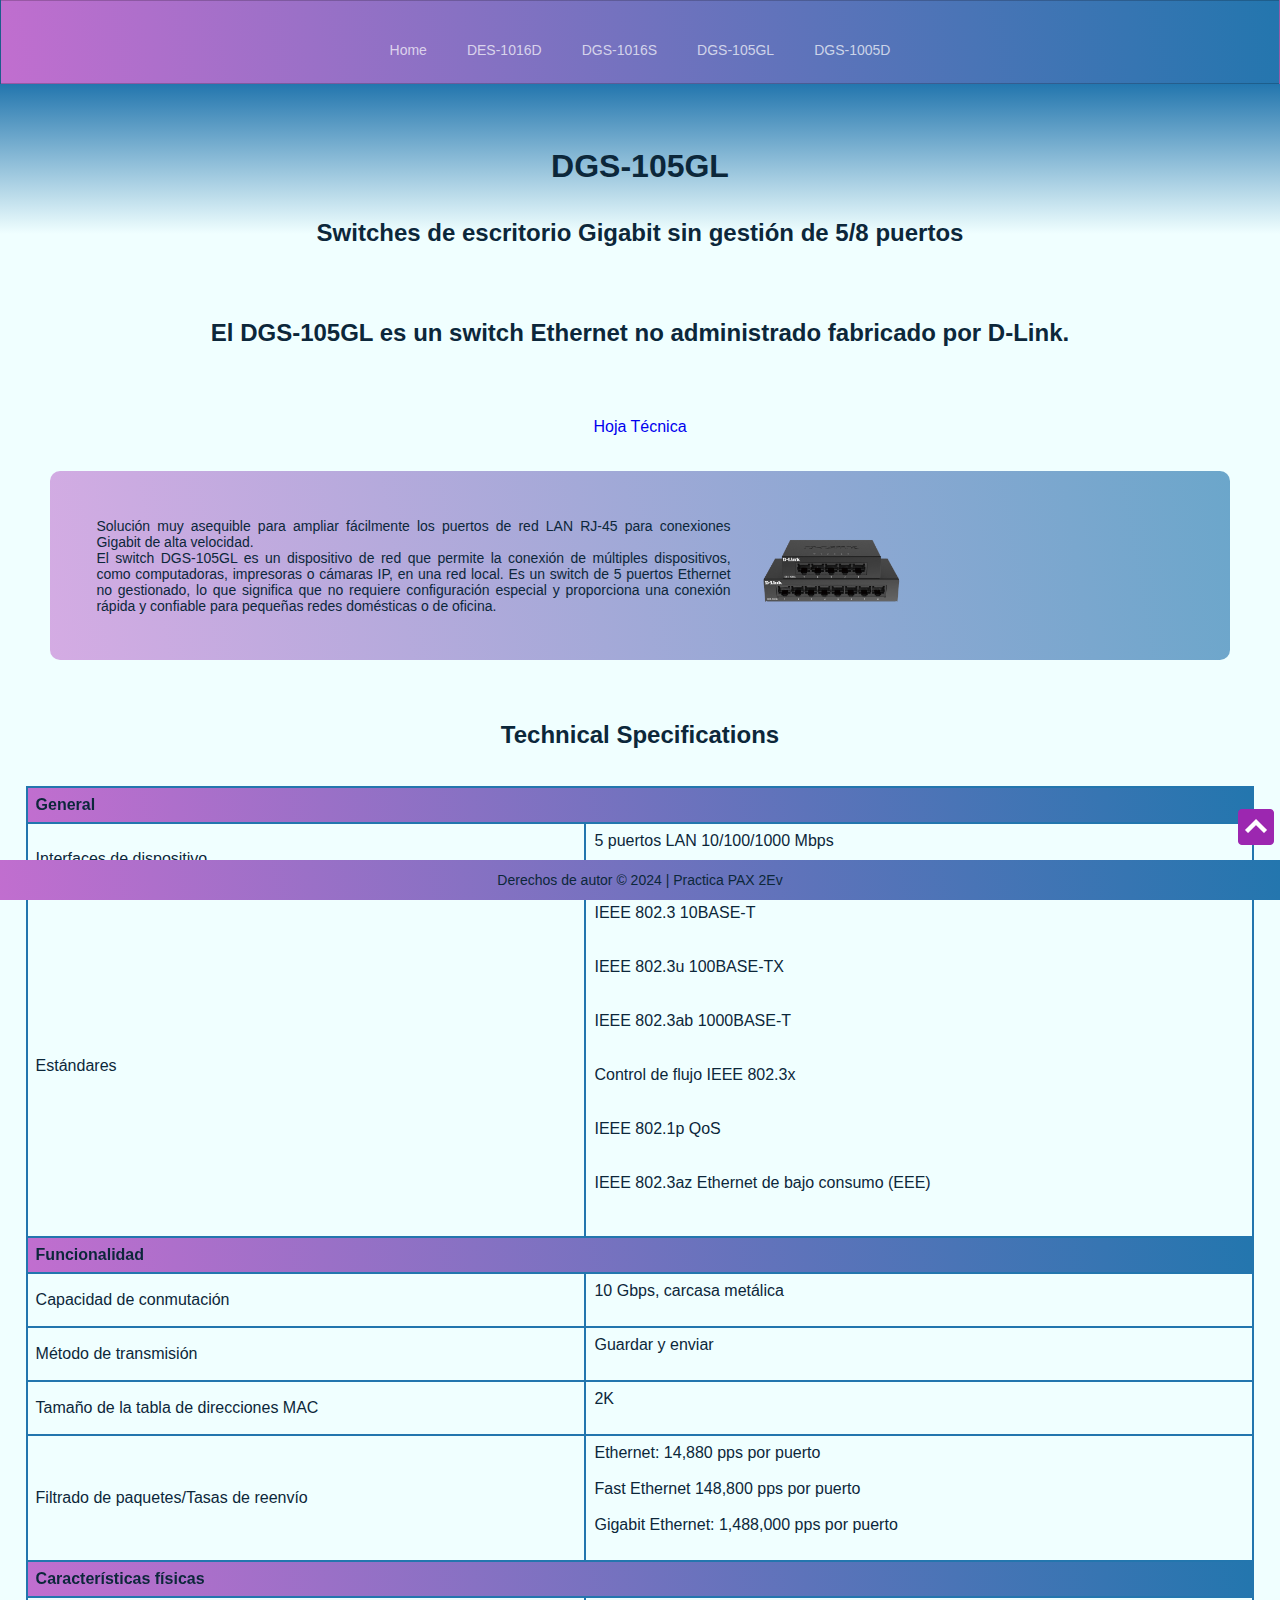
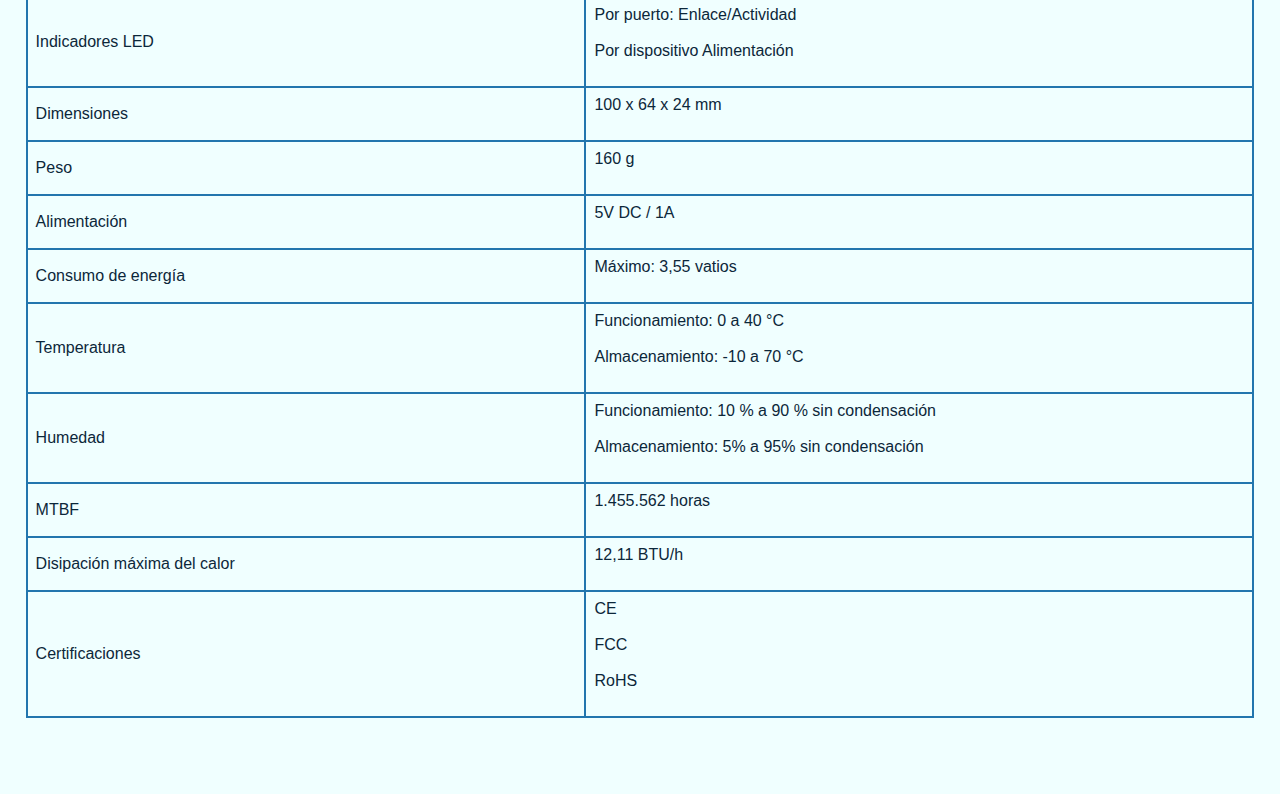
<file: HTML/DGS-105GL.html>
<!DOCTYPE html>
<html lang="en, es">

<head>
    <meta charset="UTF-8">
    <meta name="viewport" content="width=device-width, initial-scale=1.0">
    <meta name="author" content="Nuria Nogales">
    <meta name="description" content="Hoja Técnica Especificaciones Switch DGS-105GL">
    <link rel="icon" type="image/x-icon" href="../IMG/FAVICON/cora-mediano.png">
    <link rel="stylesheet" href="../CSS/style-switches.css">
    <link rel="stylesheet" href="https://cdnjs.cloudflare.com/ajax/libs/font-awesome/5.15.3/css/all.min.css" />
    <title>Hoja Técnica DGS-105GL</title>
</head>

<body>
    <nav class="navbar">

        <ul class="main-nav" id="js-menu">
            <li>
                <a href="../index.html" class="nav-links">Home</a>
            </li><br>
            <li>
                <a href="DES-1016D.html" class="nav-links">DES-1016D</a>
            </li><br>
            <li>
                <a href="DGS-1016S.html" class="nav-links">DGS-1016S</a>
            </li><br>
            <li>
                <a href="DGS-105GL.html" class="nav-links">DGS-105GL</a>
            </li><br>
            <li>
                <a href="DGS-1005D.html" class="nav-links">DGS-1005D</a>
            </li><br>
        </ul>
    </nav>
    <header>
        <h1>DGS-105GL</h1>
        <h2>Switches de escritorio Gigabit
            sin gestión de 5/8 puertos</h2>
    </header>


    <main>
        <div id="defHojaTec">
            <h2>El DGS-105GL es un switch Ethernet no administrado fabricado por D-Link.</h2>
            <a target="_blank"
                href="https://www.dlink.com/es/es/-/media/business_products/dgs/dgs-108gl/datasheet/dgs_105gl_108gl_datasheet_en_es.pdf">Hoja
                Técnica
            </a>

            <div id="popup" style="display: none;">
                <button onclick="cerrarFoto()">X</button>
                <img id="imagenAmpliada3">
            </div>
            <div id="contenedorFotoSwitch">

                <p>
                    Solución muy asequible para ampliar fácilmente los puertos de red LAN RJ-45 para
                    conexiones Gigabit de alta velocidad. <br>
                    El switch DGS-105GL es un dispositivo de red que permite la conexión de múltiples dispositivos, como
                    computadoras, impresoras o cámaras IP, en una red local. Es un switch de 5 puertos Ethernet no
                    gestionado, lo que significa que no requiere configuración especial y proporciona una conexión
                    rápida y confiable para pequeñas redes domésticas o de oficina.

                </p>
                <img onclick="mostrarFoto('DGS-105GL')" src="../IMG/DGS-105GL.png" id="fotoSwitch" alt="DGS-1016S">


            </div>

        </div>

        <h2>Technical Specifications</h2>

        <table id="miTabla">
            <tr class="section">
                <th colspan="2">General</th>
            </tr>
            <tr>
                <td>Interfaces de dispositivo</td>
                <td>
                    <ul>
                        <li>5 puertos LAN 10/100/1000 Mbps</li><br><br>
                    </ul>
                </td>
            </tr>
            <tr>
                <td>Estándares</td>
                <td>
                    <ul>
                        <li>IEEE 802.3 10BASE-T</li><br><br>
                        <li>IEEE 802.3u 100BASE-TX</li><br><br>
                        <li>IEEE 802.3ab 1000BASE-T</li><br><br>
                        <li>Control de flujo IEEE 802.3x</li><br><br>
                        <li>IEEE 802.1p QoS</li><br><br>
                        <li>IEEE 802.3az Ethernet de bajo consumo (EEE)</li><br><br>
                    </ul>
                </td>
            </tr>
            <tr class="section">
                <th colspan="2">Funcionalidad</th>
            </tr>
            <tr>
                <td>Capacidad de conmutación</td>
                <td>
                    <ul>
                        <li> 10 Gbps, carcasa metálica</li><br>
                    </ul>

                </td>
            </tr>
            <tr>
                <td>Método de transmisión</td>
                <td>
                    <ul>
                        <li>Guardar y enviar</li><br>
                    </ul>
                </td>
            </tr>
            <tr>
                <td>Tamaño de la tabla de direcciones MAC</td>
                <td>
                    <ul>
                        <li>2K</li><br>
                    </ul>
                </td>
            </tr>
            <tr>
                <td>Filtrado de paquetes/Tasas de reenvío</td>
                <td>
                    <ul>
                        <li>Ethernet: 14,880 pps por puerto</li><br>
                        <li>Fast Ethernet 148,800 pps por puerto</li><br>
                        <li>Gigabit Ethernet: 1,488,000 pps por puerto</li><br>
                    </ul>
                </td>
            </tr>
            <tr class="section">
                <th colspan="2">Características físicas</th>
            </tr>
            <tr>
                <td>Indicadores LED</td>
                <td>
                    <ul>
                        <li>Por puerto: Enlace/Actividad</li><br>
                        <li>Por dispositivo Alimentación</li><br>
                    </ul>

                </td>
            </tr>
            <tr>
                <td>Dimensiones</td>
                <td>
                    <ul>
                        <li>100 x 64 x 24 mm</li><br>
                    </ul>
                </td>
            </tr>
            <tr>
                <td>Peso</td>
                <td>
                    <ul>
                        <li> 160 g</li><br>
                    </ul>
                </td>
            </tr>
            <tr>
                <td>Alimentación</td>
                <td>
                    <ul>
                        <li>5V DC / 1A</li><br>
                    </ul>
                </td>
            </tr>
            <tr>
                <td>Consumo de energía</td>
                <td>
                    <ul>
                        <li>Máximo: 3,55 vatios</li><br>
                    </ul>
                </td>
            </tr>
            <tr>
                <td>Temperatura</td>
                <td>
                    <ul>
                        <li>Funcionamiento: 0 a 40 °C</li><br>
                        <li>Almacenamiento: -10 a 70 °C</li><br>
                    </ul>
                </td>
            </tr>
            <tr>
                <td>Humedad</td>
                <td>
                    <ul>
                        <li>Funcionamiento: 10 % a 90 % sin condensación</li><br>
                        <li>Almacenamiento: 5% a 95% sin condensación</li><br>
                    </ul>
                </td>
            </tr>
            <tr>
                <td>MTBF</td>
                <td>
                    <ul>
                        <li>1.455.562 horas</li><br>
                    </ul>
                </td>
            </tr>
            <tr>
                <td>Disipación máxima del calor</td>
                <td>
                    <ul>
                        <li>12,11 BTU/h</li><br>
                    </ul>
                </td>
            </tr>
            <tr>
                <td>Certificaciones</td>
                <td>
                    <ul>
                        <li>CE</li><br>
                        <li>FCC</li><br>
                        <li>RoHS</li><br>
                    </ul>
                </td>
            </tr>
        </table>

        <div id="popUpExplicacion">
            <div id="nombreExplicacion"></div>
            <div id="contenidoExplicacion"></div>
        </div>

    </main>
    <div class="crearEspacio"></div>
    <footer>
        Derechos de autor © 2024 | Practica PAX 2Ev
    </footer>
    <div id="scrollTop">
        <a href="#"><img src="../IMG/scrollTop.png" alt="scrollTop"></a>
    </div>
    <!-- Easter egg content -->
    <div id="easter-egg">
        <h2>Congratulations!</h2>
        <p>You found the hidden Easter egg!</p>
        <p>This website was made by Nuri</p>
    </div>
    <script src="../JS/switch1.js"></script>
</body>

</html>
</file>
<file: CSS/style.css>
* {
  margin: 0;
  padding: 0;
  box-sizing: border-box;
  list-style-type: none;
  text-decoration: none;
}

/* Estilo de la barra de desplazamiento */
::-webkit-scrollbar {
  width: 4px;
  /* Ancho de la barra de desplazamiento */
}

/* Estilo del track (la barra en sí misma) */
::-webkit-scrollbar-track {
  background: #ffffff;
  /* Color del fondo del track */
}

/* Estilo del thumb (el deslizador) */
::-webkit-scrollbar-thumb {
  background-image: linear-gradient(260deg, #2376ae 0%, #c16ecf 100%);
  /* Color del deslizador */
}

/* Estilo del thumb al pasar el mouse sobre él */
::-webkit-scrollbar-thumb:hover {
  background: #555;
  /* Color del deslizador al pasar el mouse sobre él */
}


body {
  font-family: 'Franklin Gothic Medium', 'Arial Narrow', Arial, sans-serif;
  text-align: justify;
  overflow: none;
  background-color: azure;
  color: #0c273a;
  display: flex;
  flex-direction: column;
}

/* navbar */

.navbar {
  font-size: 18px;
  background-image: linear-gradient(260deg, #2376ae 0%, #c16ecf 100%);
  border: 1px solid rgba(0, 0, 0, 0.2);
  display: flex;
  justify-content: center;
  align-items: center;
  padding: 2%;

}

.main-nav {
  list-style-type: none;
  display: flex;
  font-size: 14px;
}

.nav-links {
  text-decoration: none;
  color: rgba(255, 255, 255, 0.7);
}

.main-nav li {
  text-align: center;
  margin: 15px 20px;
}


/* cabecera */

header {
  background-image: linear-gradient(#2376ae, transparent);
  padding: 2%;
  display: flex;
  flex-direction: column;
  height: 150px;
  color: #0c273a;
  width: 100%;
  align-items: center;
  text-align: center;
}

header h2{
  padding: 1%;
  font-size: 13px;
}


/* Seccion principal */
main {
  padding: 2%;
  display: flex;
  flex-direction: column;
  align-items: center;
  text-align: center;
  min-height: 100vh;
}

#mediaPantalla{
  display: flex;
  flex-direction: row;
  justify-content: space-evenly;
  width: 100%;
}


#contenedorBotones {
  display: flex;
  flex-direction: column;
  padding: 2%;
  justify-content: space-between;
  height: 250px;
  width: 500px;
}

button {
  border: none;
  margin: 1%;
  border-radius: 10px;
  background-image: linear-gradient(260deg, #c16ecf 10%, #2376ae 100%);
  font-weight: 600;
  padding: 2%;
  color: hsl(292, 100%, 94%);
}

button:hover {
  cursor: pointer;
  background-image: linear-gradient(260deg, #2376ae 0%, #c16ecf 100%);
  transform: scale(1.15); 
  transition: all ease-in-out 0.2s;
}

#informacionBasica{
  padding: 2%;
  height: 250px;
  width: 500px;
  text-align: center;
  font-size: 15px;
}

#informacionBasica p {

  padding: 4%;
}

/* Filtro */
#contenedorFiltro{
  margin: 3%;
}

label{
  padding: 5%;
}

input{
  text-align: center;
}

/* Contenido especificaciones */

#contenidoEspecificaciones {
  width: 100vw;
}

.contenido {
  display: block; 
}


.titulosh3 {
  display: flex;
  flex-direction: column;
  margin-top: 5%;
  padding: 2%;
  text-align: justify;
}

.titulosh3 h3 {
  padding: 2%;
  cursor: pointer; /* Cambiar el cursor al hacer clic */
}


.titulosh3 p {
  padding: 2%;
  display: none; /* Ocultar los párrafos por defecto */
}

input{
  border-bottom: 1px solidq;
  margin: 1%;
  border-radius: 10px;
  font-weight: 600;
  padding: 2%;

}

.crearEspacio {
  padding: 0;
  height: 70px;

}

#scrollTop{
  position: fixed;
  bottom: 10%;
  right: 0;
}


footer {
  margin-top: 10%;
  background-image: linear-gradient(260deg, #2376ae 0%, #c16ecf 100%);
  position: fixed;
  bottom: 0;
  height: 40px;
  width: 100%;
  text-align: center;
  display: flex;
  justify-content: center;
  align-items: center;
  font-size: 14px;
}

#easter-egg {
  position: fixed;
  top: 50%;
  left: 50%;
  transform: translate(-50%, -50%);
  padding: 20px;
  background-color: lightblue;
  border: 2px solid blue;
  border-radius: 10px;
  display: none;
  cursor: crosshair; 
}

/* Estilos para dispositivos móviles y el menú hamburguesa */
@media screen and (min-width: 768px) {
  .navbar {
    font-size: 18px;
    background-image: linear-gradient(260deg, #2376ae 0%, #c16ecf 100%);
    border: 1px solid rgba(0, 0, 0, 0.2);
    padding-bottom: 10px;
    display: flex;
    justify-content: space-around;
    align-items: center;
    width: 100%;

  }

  .main-nav {
    list-style-type: none;
    display: flex;
    margin-right: 5%;
    margin-left: 25%;
    margin-right: 25%;
  }

  .nav-links {
    text-decoration: none;
    color: rgba(255, 255, 255, 0.7);
  }

  .main-nav li {
    text-align: center;
    margin: 15px 20px;
  }


  .navbar-toggle {
    display: none;
    cursor: pointer;
    color: rgba(255, 255, 255, 0.8);
    font-size: 24px;

  }

  .navbar-toggle div {
    width: 30px;
    height: 3px;
    background-color: #fff;
    margin: 6px 0;
    transition: 0.4s;
  }

}
</file>
<file: CSS/style-switches.css>
* {
    margin: 0;
    padding: 0;
    box-sizing: border-box;
    list-style-type: none;
    text-decoration: none;
}

/* Estilo de la barra de desplazamiento */
::-webkit-scrollbar {
    width: 4px;
    /* Ancho de la barra de desplazamiento */
}

/* Estilo del track (la barra en sí misma) */
::-webkit-scrollbar-track {
    background: #ffffff;
    /* Color del fondo del track */
}

/* Estilo del thumb (el deslizador) */
::-webkit-scrollbar-thumb {
    background-image: linear-gradient(260deg, #2376ae 0%, #c16ecf 100%);
    /* Color del deslizador */
}

/* Estilo del thumb al pasar el mouse sobre él */
::-webkit-scrollbar-thumb:hover {
    background: #555;
    /* Color del deslizador al pasar el mouse sobre él */
}



body {
    font-family: 'Franklin Gothic Medium', 'Arial Narrow', Arial, sans-serif;
    text-align: justify;
    overflow: none;
    background-color: azure;
    color: #0c273a;
    display: flex;
    flex-direction: column;
    align-items: center;
}

/* navbar */

.navbar {
    font-size: 18px;
    background-image: linear-gradient(260deg, #2376ae 0%, #c16ecf 100%);
    border: 1px solid rgba(0, 0, 0, 0.2);
    display: flex;
    justify-content: center;
    align-items: center;
    padding: 2%;
    width: 100%;

}

.main-nav {
    list-style-type: none;
    display: flex;
    font-size: 14px;
}

.nav-links {
    text-decoration: none;
    color: rgba(255, 255, 255, 0.7);
}

.main-nav li {
    text-align: center;
    margin: 15px 20px;
}

/* cabecera */

header {
    background-image: linear-gradient(#2376ae, transparent);
    padding: 5%;
    display: flex;
    flex-direction: column;
    height: 150px;
    text-align: center;
    color: #0c273a;
    width: 100%;
    justify-content: space-evenly;

}


main {
    padding: 2%;
    height: auto;
    display: flex;
    flex-direction: column;
    width: 100%;
}

#defHojaTec {
    padding: 2%;
    display: flex;
    flex-direction: column;
    width: 100%;
    align-self: center;
}

#defHojaTec a {
    align-self: center;
    padding: 3%;
    cursor: pointer;
}

#contenedorFotoSwitch {
    display: flex;
    flex-direction: row;
    padding: 2%;
    font-size: 14px;
    align-items: center;
    background-image: linear-gradient(260deg, #2376aea5 0%, #c06ecf93 100%);
    border-radius: 10px;
}

#contenedorFotoSwitch p {
    padding: 2%;
    width: 60%;
}


#popup {
    position: fixed;
    top: 0;
    left: 0;
    width: 100%;
    height: 100%;
    background-color: rgba(0, 0, 0, 0.5);
    display: flex;
    justify-content: center;
    align-items: center;
    z-index: 1;
    background-image: linear-gradient(260deg, #2376ae7e 0%, #c06ecf74 100%);
}

#popup img {
    max-width: 90%;
    max-height: 90%;
}

#popup button {
    position: absolute;
    top: 10px;
    right: 10px;
    background-color: transparent;
    border: none;
    color: white;
    font-size: 20px;
    cursor: pointer;
}

#contenedorFotoSwitch {
    display: flex;
    flex-direction: row;
    padding: 2%;
    text-align: justify;
    font-size: 14px;
}

#contenedorFotoSwitch img {
    height: 100px;
}


#contenedorFotoSwitch img:hover {
    height: 100px;
    cursor: pointer;
}

h2 {
    align-self: center;
    padding: 3%;
}


table {
    width: 100%;
    border-collapse: collapse;
}

th,
td {
    border: 2px solid #2376ae;
    padding: 8px;
    text-align: left;
}

th {
    background-image: linear-gradient(260deg, #2376ae 0%, #c16ecf 100%);
    position: sticky;
    top: 0;
}

table li{
    cursor: pointer;
}

/* Estilos del pop-up */
#popUpExplicacion {
    display: none;
    width: 50%;
    position: fixed;
    background-image: linear-gradient(260deg, #3e8ec3 0%, #d388e0 100%);
    border: 1px solid #c16ecf;
    padding: 20px;
    z-index: 9999;
    border-radius: 10px;
    padding: 5%;
    flex-direction: column;
    align-self: center;
    justify-content: space-around;
}

#nombre {
    color: #0c273a;
    font-size: 16px;
    text-align: center;
}

#explicacion {
    color: white;
    font-size: 14px;
    padding: 2%;
}

#cerrarPopUp {
    border: solid 2px;
    position: absolute;
    top: 10%;
    right: 5%;
    padding: 1%;
    background-color: transparent;
    border: none;
    color: white;
}

#scrollTop {
    position: fixed;
    bottom: 5%;
    right: 0;
}

.crearEspacio {
    height: 50px;
}

footer {
    margin-top: 10%;
    background-image: linear-gradient(260deg, #2376ae 0%, #c16ecf 100%);
    position: fixed;
    bottom: 0;
    height: 40px;
    width: 100%;
    text-align: center;
    display: flex;
    justify-content: center;
    align-items: center;
    font-size: 14px;
}

#easter-egg {
    position: fixed;
    top: 50%;
    left: 50%;
    transform: translate(-50%, -50%);
    padding: 20px;
    background-color: lightblue;
    border: 2px solid blue;
    border-radius: 10px;
    display: none;
    cursor: crosshair;
}

@media screen and (min-width: 768px) {
    .navbar {
        font-size: 18px;
        background-image: linear-gradient(260deg, #2376ae 0%, #c16ecf 100%);
        border: 1px solid rgba(0, 0, 0, 0.2);
        padding-bottom: 10px;
        display: flex;
        justify-content: space-around;
        align-items: center;
        width: 100%;

    }

    .main-nav {
        list-style-type: none;
        display: flex;
        margin-right: 5%;
        margin-left: 25%;
        margin-right: 25%;
    }

    .nav-links {
        text-decoration: none;
        color: rgba(255, 255, 255, 0.7);
    }

    .main-nav li {
        text-align: center;
        margin: 15px 20px;
    }

    main {
        width: 100%;
        display: flex;
        flex-direction: column;
    }

}
</file>
